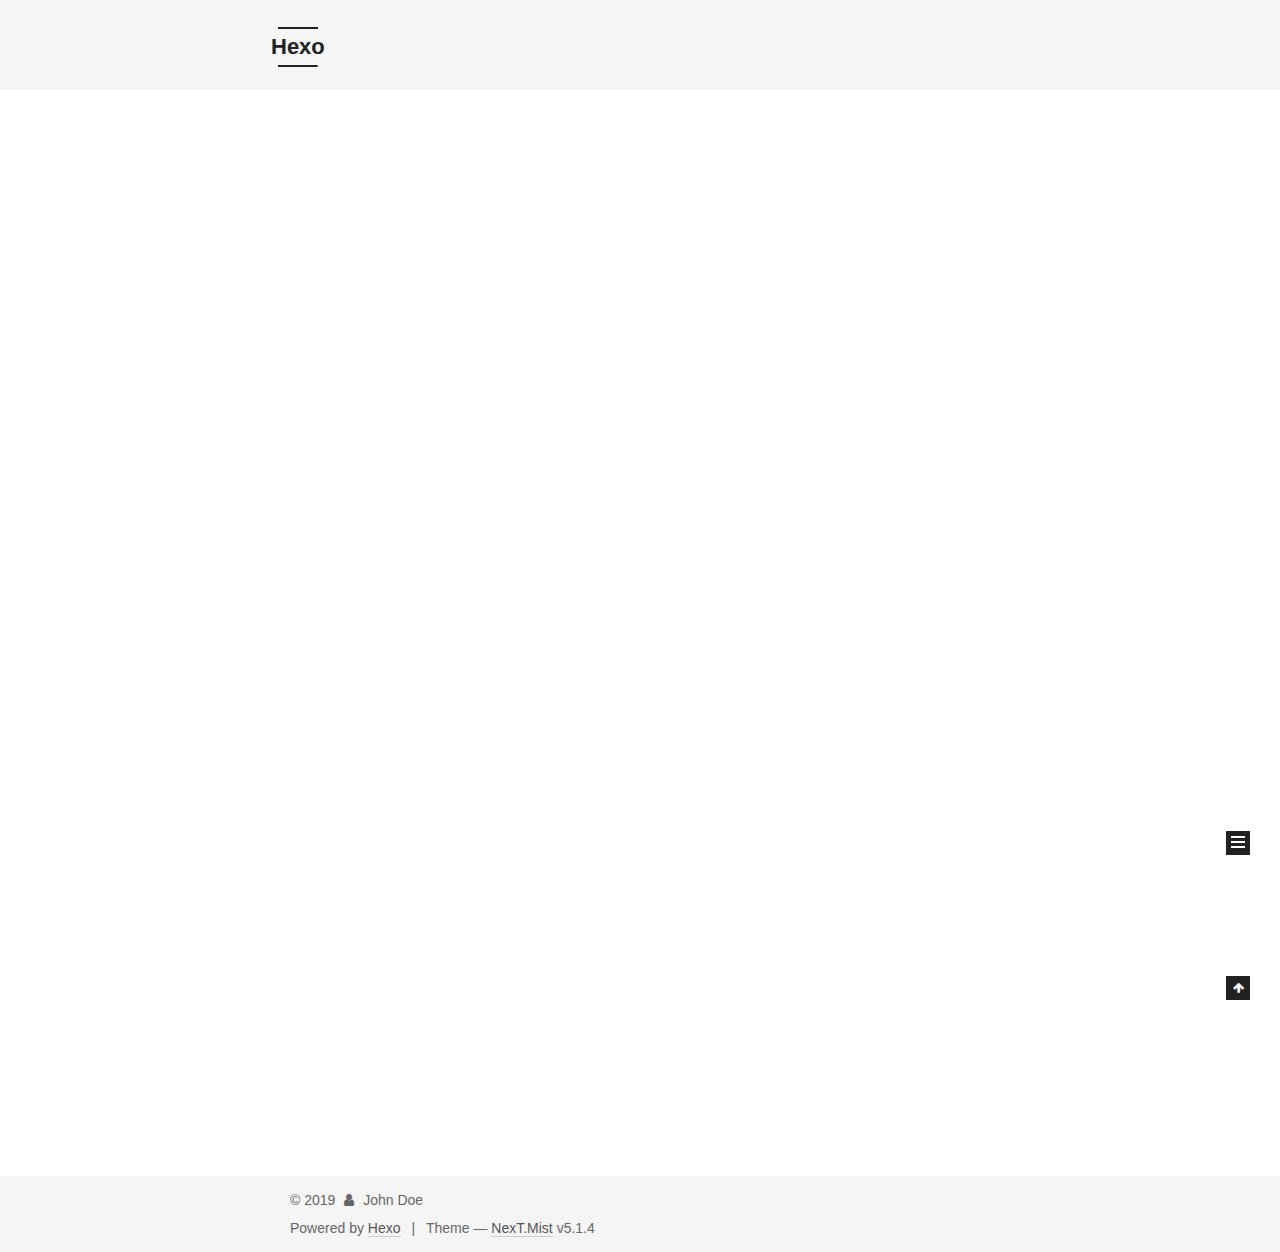
<file: index.html>
<!DOCTYPE html>



  


<html class="theme-next mist use-motion" lang>
<head><meta name="generator" content="Hexo 3.8.0">
  <meta charset="UTF-8">
<meta http-equiv="X-UA-Compatible" content="IE=edge">
<meta name="viewport" content="width=device-width, initial-scale=1, maximum-scale=1">
<meta name="theme-color" content="#222">









<meta http-equiv="Cache-Control" content="no-transform">
<meta http-equiv="Cache-Control" content="no-siteapp">
















  
  
  <link href="/lib/fancybox/source/jquery.fancybox.css?v=2.1.5" rel="stylesheet" type="text/css">







<link href="/lib/font-awesome/css/font-awesome.min.css?v=4.6.2" rel="stylesheet" type="text/css">

<link href="/css/main.css?v=5.1.4" rel="stylesheet" type="text/css">


  <link rel="apple-touch-icon" sizes="180x180" href="/images/apple-touch-icon-next.png?v=5.1.4">


  <link rel="icon" type="image/png" sizes="32x32" href="/images/favicon-32x32-next.png?v=5.1.4">


  <link rel="icon" type="image/png" sizes="16x16" href="/images/favicon-16x16-next.png?v=5.1.4">


  <link rel="mask-icon" href="/images/logo.svg?v=5.1.4" color="#222">





  <meta name="keywords" content="Hexo, NexT">










<meta property="og:type" content="website">
<meta property="og:title" content="Hexo">
<meta property="og:url" content="http://mewow.top/index.html">
<meta property="og:site_name" content="Hexo">
<meta property="og:locale" content="default">
<meta name="twitter:card" content="summary">
<meta name="twitter:title" content="Hexo">



<script type="text/javascript" id="hexo.configurations">
  var NexT = window.NexT || {};
  var CONFIG = {
    root: '/',
    scheme: 'Mist',
    version: '5.1.4',
    sidebar: {"position":"left","display":"post","offset":12,"b2t":false,"scrollpercent":false,"onmobile":false},
    fancybox: true,
    tabs: true,
    motion: {"enable":true,"async":false,"transition":{"post_block":"fadeIn","post_header":"slideDownIn","post_body":"slideDownIn","coll_header":"slideLeftIn","sidebar":"slideUpIn"}},
    duoshuo: {
      userId: '0',
      author: 'Author'
    },
    algolia: {
      applicationID: '',
      apiKey: '',
      indexName: '',
      hits: {"per_page":10},
      labels: {"input_placeholder":"Search for Posts","hits_empty":"We didn't find any results for the search: ${query}","hits_stats":"${hits} results found in ${time} ms"}
    }
  };
</script>



  <link rel="canonical" href="http://mewow.top/">





  <title>Hexo</title>
  








</head>

<body itemscope itemtype="http://schema.org/WebPage" lang="default">

  
  
    
  

  <div class="container sidebar-position-left 
  page-home">
    <div class="headband"></div>

    <header id="header" class="header" itemscope itemtype="http://schema.org/WPHeader">
      <div class="header-inner"><div class="site-brand-wrapper">
  <div class="site-meta ">
    

    <div class="custom-logo-site-title">
      <a href="/" class="brand" rel="start">
        <span class="logo-line-before"><i></i></span>
        <span class="site-title">Hexo</span>
        <span class="logo-line-after"><i></i></span>
      </a>
    </div>
      
        <p class="site-subtitle"></p>
      
  </div>

  <div class="site-nav-toggle">
    <button>
      <span class="btn-bar"></span>
      <span class="btn-bar"></span>
      <span class="btn-bar"></span>
    </button>
  </div>
</div>

<nav class="site-nav">
  

  
    <ul id="menu" class="menu">
      
        
        <li class="menu-item menu-item-home">
          <a href="/" rel="section">
            
              <i class="menu-item-icon fa fa-fw fa-home"></i> <br>
            
            Home
          </a>
        </li>
      
        
        <li class="menu-item menu-item-about">
          <a href="/about/" rel="section">
            
              <i class="menu-item-icon fa fa-fw fa-user"></i> <br>
            
            About
          </a>
        </li>
      
        
        <li class="menu-item menu-item-tags">
          <a href="/tags/" rel="section">
            
              <i class="menu-item-icon fa fa-fw fa-tags"></i> <br>
            
            Tags
          </a>
        </li>
      
        
        <li class="menu-item menu-item-categories">
          <a href="/categories/" rel="section">
            
              <i class="menu-item-icon fa fa-fw fa-th"></i> <br>
            
            Categories
          </a>
        </li>
      
        
        <li class="menu-item menu-item-archives">
          <a href="/archives/" rel="section">
            
              <i class="menu-item-icon fa fa-fw fa-archive"></i> <br>
            
            Archives
          </a>
        </li>
      

      
    </ul>
  

  
</nav>



 </div>
    </header>

    <main id="main" class="main">
      <div class="main-inner">
        <div class="content-wrap">
          <div id="content" class="content">
            
  <section id="posts" class="posts-expand">
    
      

  

  
  
  

  <article class="post post-type-normal" itemscope itemtype="http://schema.org/Article">
  
  
  
  <div class="post-block">
    <link itemprop="mainEntityOfPage" href="http://mewow.top/2019/05/17/hello-world/">

    <span hidden itemprop="author" itemscope itemtype="http://schema.org/Person">
      <meta itemprop="name" content="John Doe">
      <meta itemprop="description" content>
      <meta itemprop="image" content="/images/avatar.gif">
    </span>

    <span hidden itemprop="publisher" itemscope itemtype="http://schema.org/Organization">
      <meta itemprop="name" content="Hexo">
    </span>

    
      <header class="post-header">

        
        
          <h1 class="post-title" itemprop="name headline">
                
                <a class="post-title-link" href="/2019/05/17/hello-world/" itemprop="url">Hello World</a></h1>
        

        <div class="post-meta">
          <span class="post-time">
            
              <span class="post-meta-item-icon">
                <i class="fa fa-calendar-o"></i>
              </span>
              
                <span class="post-meta-item-text">Posted on</span>
              
              <time title="Post created" itemprop="dateCreated datePublished" datetime="2019-05-17T09:29:28+00:00">
                2019-05-17
              </time>
            

            

            
          </span>

          

          
            
          

          
          

          

          

          

        </div>
      </header>
    

    
    
    
    <div class="post-body" itemprop="articleBody">

      
      

      
        
          
            <p>Welcome to <a href="https://hexo.io/" target="_blank" rel="noopener">Hexo</a>! This is your very first post. Check <a href="https://hexo.io/docs/" target="_blank" rel="noopener">documentation</a> for more info. If you get any problems when using Hexo, you can find the answer in <a href="https://hexo.io/docs/troubleshooting.html" target="_blank" rel="noopener">troubleshooting</a> or you can ask me on <a href="https://github.com/hexojs/hexo/issues" target="_blank" rel="noopener">GitHub</a>.</p>
<h2 id="Quick-Start"><a href="#Quick-Start" class="headerlink" title="Quick Start"></a>Quick Start</h2><h3 id="Create-a-new-post"><a href="#Create-a-new-post" class="headerlink" title="Create a new post"></a>Create a new post</h3><figure class="highlight bash"><table><tr><td class="gutter"><pre><span class="line">1</span><br></pre></td><td class="code"><pre><span class="line">$ hexo new <span class="string">"My New Post"</span></span><br></pre></td></tr></table></figure>
<p>More info: <a href="https://hexo.io/docs/writing.html" target="_blank" rel="noopener">Writing</a></p>
<h3 id="Run-server"><a href="#Run-server" class="headerlink" title="Run server"></a>Run server</h3><figure class="highlight bash"><table><tr><td class="gutter"><pre><span class="line">1</span><br></pre></td><td class="code"><pre><span class="line">$ hexo server</span><br></pre></td></tr></table></figure>
<p>More info: <a href="https://hexo.io/docs/server.html" target="_blank" rel="noopener">Server</a></p>
<h3 id="Generate-static-files"><a href="#Generate-static-files" class="headerlink" title="Generate static files"></a>Generate static files</h3><figure class="highlight bash"><table><tr><td class="gutter"><pre><span class="line">1</span><br></pre></td><td class="code"><pre><span class="line">$ hexo generate</span><br></pre></td></tr></table></figure>
<p>More info: <a href="https://hexo.io/docs/generating.html" target="_blank" rel="noopener">Generating</a></p>
<h3 id="Deploy-to-remote-sites"><a href="#Deploy-to-remote-sites" class="headerlink" title="Deploy to remote sites"></a>Deploy to remote sites</h3><figure class="highlight bash"><table><tr><td class="gutter"><pre><span class="line">1</span><br></pre></td><td class="code"><pre><span class="line">$ hexo deploy</span><br></pre></td></tr></table></figure>
<p>More info: <a href="https://hexo.io/docs/deployment.html" target="_blank" rel="noopener">Deployment</a></p>

          
        
      
    </div>
    
    
    

    

    

    

    <footer class="post-footer">
      

      

      

      
      
        <div class="post-eof"></div>
      
    </footer>
  </div>
  
  
  
  </article>


    
  </section>

  


          </div>
          


          

        </div>
        
          
  
  <div class="sidebar-toggle">
    <div class="sidebar-toggle-line-wrap">
      <span class="sidebar-toggle-line sidebar-toggle-line-first"></span>
      <span class="sidebar-toggle-line sidebar-toggle-line-middle"></span>
      <span class="sidebar-toggle-line sidebar-toggle-line-last"></span>
    </div>
  </div>

  <aside id="sidebar" class="sidebar">
    
    <div class="sidebar-inner">

      

      

      <section class="site-overview-wrap sidebar-panel sidebar-panel-active">
        <div class="site-overview">
          <div class="site-author motion-element" itemprop="author" itemscope itemtype="http://schema.org/Person">
            
              <p class="site-author-name" itemprop="name">John Doe</p>
              <p class="site-description motion-element" itemprop="description"></p>
          </div>

          <nav class="site-state motion-element">

            
              <div class="site-state-item site-state-posts">
              
                <a href="/archives/">
              
                  <span class="site-state-item-count">1</span>
                  <span class="site-state-item-name">posts</span>
                </a>
              </div>
            

            

            

          </nav>

          

          

          
          

          
          

          

        </div>
      </section>

      

      

    </div>
  </aside>


        
      </div>
    </main>

    <footer id="footer" class="footer">
      <div class="footer-inner">
        <div class="copyright">&copy; <span itemprop="copyrightYear">2019</span>
  <span class="with-love">
    <i class="fa fa-user"></i>
  </span>
  <span class="author" itemprop="copyrightHolder">John Doe</span>

  
</div>


  <div class="powered-by">Powered by <a class="theme-link" target="_blank" href="https://hexo.io">Hexo</a></div>



  <span class="post-meta-divider">|</span>



  <div class="theme-info">Theme &mdash; <a class="theme-link" target="_blank" href="https://github.com/iissnan/hexo-theme-next">NexT.Mist</a> v5.1.4</div>




        







        
      </div>
    </footer>

    
      <div class="back-to-top">
        <i class="fa fa-arrow-up"></i>
        
      </div>
    

    

  </div>

  

<script type="text/javascript">
  if (Object.prototype.toString.call(window.Promise) !== '[object Function]') {
    window.Promise = null;
  }
</script>









  












  
  
    <script type="text/javascript" src="/lib/jquery/index.js?v=2.1.3"></script>
  

  
  
    <script type="text/javascript" src="/lib/fastclick/lib/fastclick.min.js?v=1.0.6"></script>
  

  
  
    <script type="text/javascript" src="/lib/jquery_lazyload/jquery.lazyload.js?v=1.9.7"></script>
  

  
  
    <script type="text/javascript" src="/lib/velocity/velocity.min.js?v=1.2.1"></script>
  

  
  
    <script type="text/javascript" src="/lib/velocity/velocity.ui.min.js?v=1.2.1"></script>
  

  
  
    <script type="text/javascript" src="/lib/fancybox/source/jquery.fancybox.pack.js?v=2.1.5"></script>
  


  


  <script type="text/javascript" src="/js/src/utils.js?v=5.1.4"></script>

  <script type="text/javascript" src="/js/src/motion.js?v=5.1.4"></script>



  
  

  

  


  <script type="text/javascript" src="/js/src/bootstrap.js?v=5.1.4"></script>



  


  




	





  





  












  





  

  

  

  
  

  

  

  

</body>
</html>
</file>
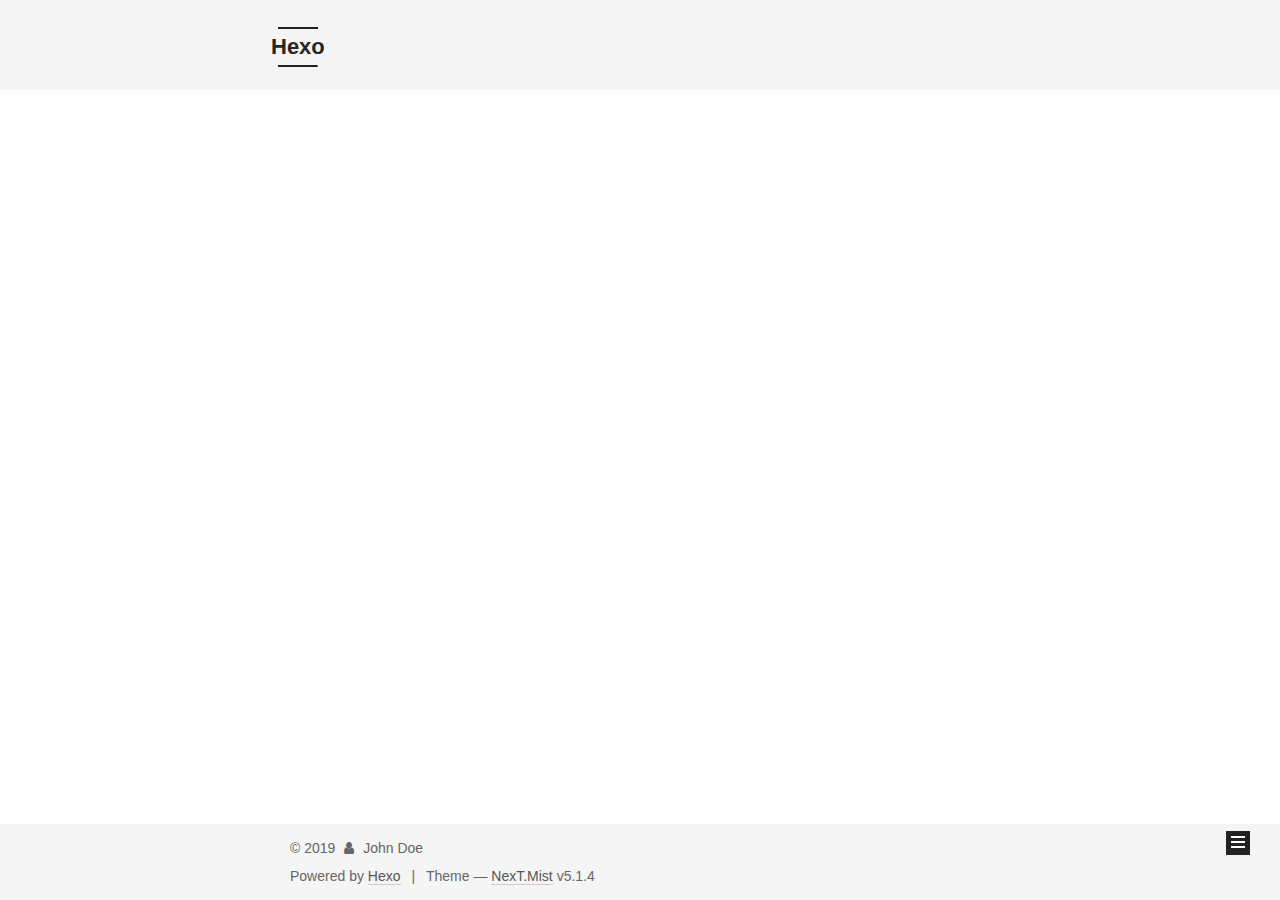
<file: archives/index.html>
<!DOCTYPE html>



  


<html class="theme-next mist use-motion" lang>
<head><meta name="generator" content="Hexo 3.8.0">
  <meta charset="UTF-8">
<meta http-equiv="X-UA-Compatible" content="IE=edge">
<meta name="viewport" content="width=device-width, initial-scale=1, maximum-scale=1">
<meta name="theme-color" content="#222">









<meta http-equiv="Cache-Control" content="no-transform">
<meta http-equiv="Cache-Control" content="no-siteapp">
















  
  
  <link href="/lib/fancybox/source/jquery.fancybox.css?v=2.1.5" rel="stylesheet" type="text/css">







<link href="/lib/font-awesome/css/font-awesome.min.css?v=4.6.2" rel="stylesheet" type="text/css">

<link href="/css/main.css?v=5.1.4" rel="stylesheet" type="text/css">


  <link rel="apple-touch-icon" sizes="180x180" href="/images/apple-touch-icon-next.png?v=5.1.4">


  <link rel="icon" type="image/png" sizes="32x32" href="/images/favicon-32x32-next.png?v=5.1.4">


  <link rel="icon" type="image/png" sizes="16x16" href="/images/favicon-16x16-next.png?v=5.1.4">


  <link rel="mask-icon" href="/images/logo.svg?v=5.1.4" color="#222">





  <meta name="keywords" content="Hexo, NexT">










<meta property="og:type" content="website">
<meta property="og:title" content="Hexo">
<meta property="og:url" content="http://mewow.top/archives/index.html">
<meta property="og:site_name" content="Hexo">
<meta property="og:locale" content="default">
<meta name="twitter:card" content="summary">
<meta name="twitter:title" content="Hexo">



<script type="text/javascript" id="hexo.configurations">
  var NexT = window.NexT || {};
  var CONFIG = {
    root: '/',
    scheme: 'Mist',
    version: '5.1.4',
    sidebar: {"position":"left","display":"post","offset":12,"b2t":false,"scrollpercent":false,"onmobile":false},
    fancybox: true,
    tabs: true,
    motion: {"enable":true,"async":false,"transition":{"post_block":"fadeIn","post_header":"slideDownIn","post_body":"slideDownIn","coll_header":"slideLeftIn","sidebar":"slideUpIn"}},
    duoshuo: {
      userId: '0',
      author: 'Author'
    },
    algolia: {
      applicationID: '',
      apiKey: '',
      indexName: '',
      hits: {"per_page":10},
      labels: {"input_placeholder":"Search for Posts","hits_empty":"We didn't find any results for the search: ${query}","hits_stats":"${hits} results found in ${time} ms"}
    }
  };
</script>



  <link rel="canonical" href="http://mewow.top/archives/">





  <title>Archive | Hexo</title>
  








</head>

<body itemscope itemtype="http://schema.org/WebPage" lang="default">

  
  
    
  

  <div class="container sidebar-position-left page-archive">
    <div class="headband"></div>

    <header id="header" class="header" itemscope itemtype="http://schema.org/WPHeader">
      <div class="header-inner"><div class="site-brand-wrapper">
  <div class="site-meta ">
    

    <div class="custom-logo-site-title">
      <a href="/" class="brand" rel="start">
        <span class="logo-line-before"><i></i></span>
        <span class="site-title">Hexo</span>
        <span class="logo-line-after"><i></i></span>
      </a>
    </div>
      
        <p class="site-subtitle"></p>
      
  </div>

  <div class="site-nav-toggle">
    <button>
      <span class="btn-bar"></span>
      <span class="btn-bar"></span>
      <span class="btn-bar"></span>
    </button>
  </div>
</div>

<nav class="site-nav">
  

  
    <ul id="menu" class="menu">
      
        
        <li class="menu-item menu-item-home">
          <a href="/" rel="section">
            
              <i class="menu-item-icon fa fa-fw fa-home"></i> <br>
            
            Home
          </a>
        </li>
      
        
        <li class="menu-item menu-item-about">
          <a href="/about/" rel="section">
            
              <i class="menu-item-icon fa fa-fw fa-user"></i> <br>
            
            About
          </a>
        </li>
      
        
        <li class="menu-item menu-item-tags">
          <a href="/tags/" rel="section">
            
              <i class="menu-item-icon fa fa-fw fa-tags"></i> <br>
            
            Tags
          </a>
        </li>
      
        
        <li class="menu-item menu-item-categories">
          <a href="/categories/" rel="section">
            
              <i class="menu-item-icon fa fa-fw fa-th"></i> <br>
            
            Categories
          </a>
        </li>
      
        
        <li class="menu-item menu-item-archives">
          <a href="/archives/" rel="section">
            
              <i class="menu-item-icon fa fa-fw fa-archive"></i> <br>
            
            Archives
          </a>
        </li>
      

      
    </ul>
  

  
</nav>



 </div>
    </header>

    <main id="main" class="main">
      <div class="main-inner">
        <div class="content-wrap">
          <div id="content" class="content">
            

  
  
  
  <div class="post-block archive">
    <div id="posts" class="posts-collapse">
      <span class="archive-move-on"></span>

      <span class="archive-page-counter">
        
        
        
          
        
        Um..! 1 post. Keep on posting.
      </span>

      

        
        
        

        
          
          <div class="collection-title">
            <h1 class="archive-year" id="archive-year-2019">2019</h1>
          </div>
        
        

        

  <article class="post post-type-normal" itemscope itemtype="http://schema.org/Article">
    <header class="post-header">

      <h2 class="post-title">
        
            <a class="post-title-link" href="/2019/05/17/hello-world/" itemprop="url">
              
                <span itemprop="name">Hello World</span>
              
            </a>
        
      </h2>

      <div class="post-meta">
        <time class="post-time" itemprop="dateCreated" datetime="2019-05-17T09:29:28+00:00" content="2019-05-17">
          05-17
        </time>
      </div>

    </header>
  </article>



      

    </div>
  </div>
  
  
  

  



          </div>
          


          

        </div>
        
          
  
  <div class="sidebar-toggle">
    <div class="sidebar-toggle-line-wrap">
      <span class="sidebar-toggle-line sidebar-toggle-line-first"></span>
      <span class="sidebar-toggle-line sidebar-toggle-line-middle"></span>
      <span class="sidebar-toggle-line sidebar-toggle-line-last"></span>
    </div>
  </div>

  <aside id="sidebar" class="sidebar">
    
    <div class="sidebar-inner">

      

      

      <section class="site-overview-wrap sidebar-panel sidebar-panel-active">
        <div class="site-overview">
          <div class="site-author motion-element" itemprop="author" itemscope itemtype="http://schema.org/Person">
            
              <p class="site-author-name" itemprop="name">John Doe</p>
              <p class="site-description motion-element" itemprop="description"></p>
          </div>

          <nav class="site-state motion-element">

            
              <div class="site-state-item site-state-posts">
              
                <a href="/archives/">
              
                  <span class="site-state-item-count">1</span>
                  <span class="site-state-item-name">posts</span>
                </a>
              </div>
            

            

            

          </nav>

          

          

          
          

          
          

          

        </div>
      </section>

      

      

    </div>
  </aside>


        
      </div>
    </main>

    <footer id="footer" class="footer">
      <div class="footer-inner">
        <div class="copyright">&copy; <span itemprop="copyrightYear">2019</span>
  <span class="with-love">
    <i class="fa fa-user"></i>
  </span>
  <span class="author" itemprop="copyrightHolder">John Doe</span>

  
</div>


  <div class="powered-by">Powered by <a class="theme-link" target="_blank" href="https://hexo.io">Hexo</a></div>



  <span class="post-meta-divider">|</span>



  <div class="theme-info">Theme &mdash; <a class="theme-link" target="_blank" href="https://github.com/iissnan/hexo-theme-next">NexT.Mist</a> v5.1.4</div>




        







        
      </div>
    </footer>

    
      <div class="back-to-top">
        <i class="fa fa-arrow-up"></i>
        
      </div>
    

    

  </div>

  

<script type="text/javascript">
  if (Object.prototype.toString.call(window.Promise) !== '[object Function]') {
    window.Promise = null;
  }
</script>









  












  
  
    <script type="text/javascript" src="/lib/jquery/index.js?v=2.1.3"></script>
  

  
  
    <script type="text/javascript" src="/lib/fastclick/lib/fastclick.min.js?v=1.0.6"></script>
  

  
  
    <script type="text/javascript" src="/lib/jquery_lazyload/jquery.lazyload.js?v=1.9.7"></script>
  

  
  
    <script type="text/javascript" src="/lib/velocity/velocity.min.js?v=1.2.1"></script>
  

  
  
    <script type="text/javascript" src="/lib/velocity/velocity.ui.min.js?v=1.2.1"></script>
  

  
  
    <script type="text/javascript" src="/lib/fancybox/source/jquery.fancybox.pack.js?v=2.1.5"></script>
  


  


  <script type="text/javascript" src="/js/src/utils.js?v=5.1.4"></script>

  <script type="text/javascript" src="/js/src/motion.js?v=5.1.4"></script>



  
  

  

  


  <script type="text/javascript" src="/js/src/bootstrap.js?v=5.1.4"></script>



  


  




	





  





  












  





  

  

  

  
  

  

  

  

</body>
</html>
</file>
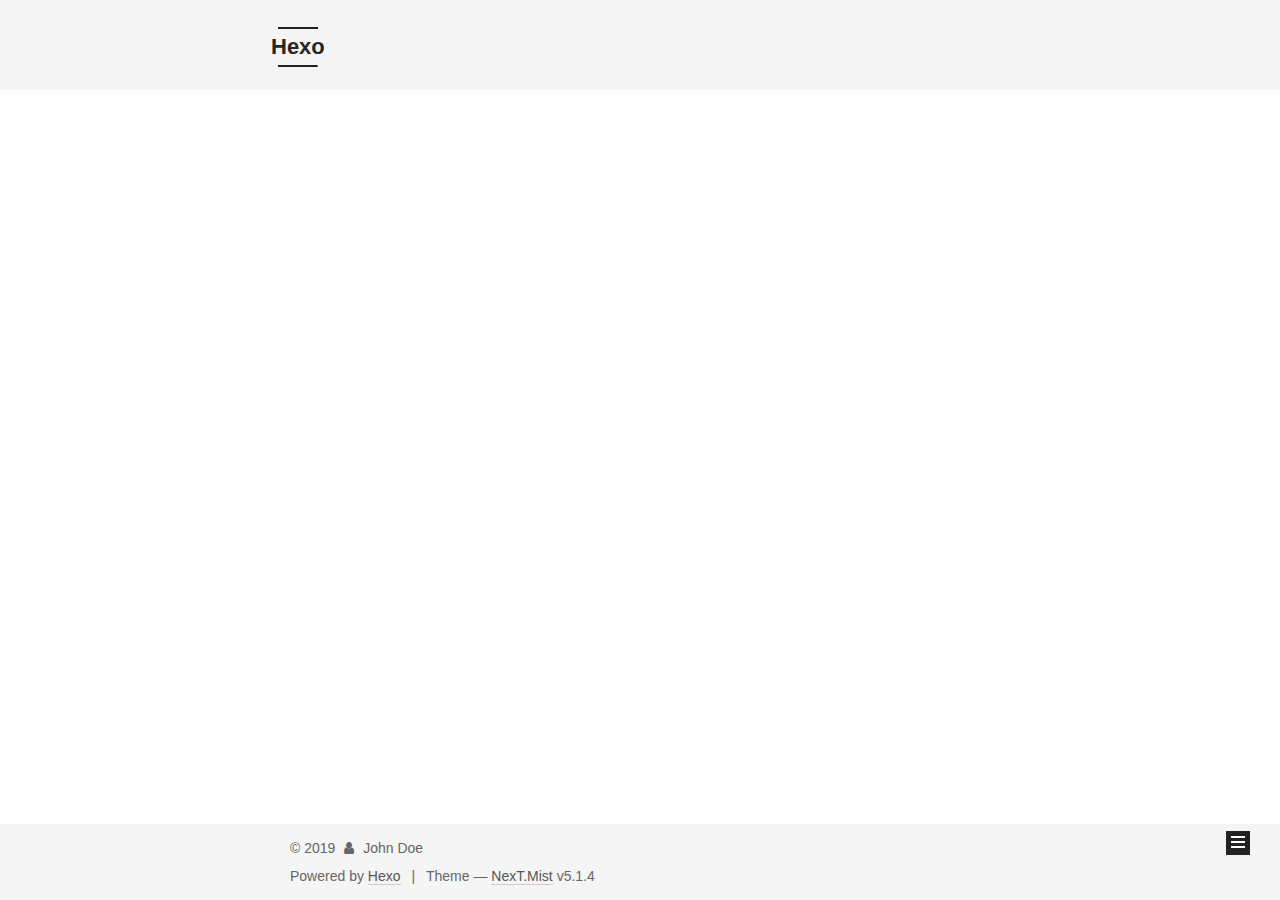
<file: archives/2019/index.html>
<!DOCTYPE html>



  


<html class="theme-next mist use-motion" lang>
<head><meta name="generator" content="Hexo 3.8.0">
  <meta charset="UTF-8">
<meta http-equiv="X-UA-Compatible" content="IE=edge">
<meta name="viewport" content="width=device-width, initial-scale=1, maximum-scale=1">
<meta name="theme-color" content="#222">









<meta http-equiv="Cache-Control" content="no-transform">
<meta http-equiv="Cache-Control" content="no-siteapp">
















  
  
  <link href="/lib/fancybox/source/jquery.fancybox.css?v=2.1.5" rel="stylesheet" type="text/css">







<link href="/lib/font-awesome/css/font-awesome.min.css?v=4.6.2" rel="stylesheet" type="text/css">

<link href="/css/main.css?v=5.1.4" rel="stylesheet" type="text/css">


  <link rel="apple-touch-icon" sizes="180x180" href="/images/apple-touch-icon-next.png?v=5.1.4">


  <link rel="icon" type="image/png" sizes="32x32" href="/images/favicon-32x32-next.png?v=5.1.4">


  <link rel="icon" type="image/png" sizes="16x16" href="/images/favicon-16x16-next.png?v=5.1.4">


  <link rel="mask-icon" href="/images/logo.svg?v=5.1.4" color="#222">





  <meta name="keywords" content="Hexo, NexT">










<meta property="og:type" content="website">
<meta property="og:title" content="Hexo">
<meta property="og:url" content="http://mewow.top/archives/2019/index.html">
<meta property="og:site_name" content="Hexo">
<meta property="og:locale" content="default">
<meta name="twitter:card" content="summary">
<meta name="twitter:title" content="Hexo">



<script type="text/javascript" id="hexo.configurations">
  var NexT = window.NexT || {};
  var CONFIG = {
    root: '/',
    scheme: 'Mist',
    version: '5.1.4',
    sidebar: {"position":"left","display":"post","offset":12,"b2t":false,"scrollpercent":false,"onmobile":false},
    fancybox: true,
    tabs: true,
    motion: {"enable":true,"async":false,"transition":{"post_block":"fadeIn","post_header":"slideDownIn","post_body":"slideDownIn","coll_header":"slideLeftIn","sidebar":"slideUpIn"}},
    duoshuo: {
      userId: '0',
      author: 'Author'
    },
    algolia: {
      applicationID: '',
      apiKey: '',
      indexName: '',
      hits: {"per_page":10},
      labels: {"input_placeholder":"Search for Posts","hits_empty":"We didn't find any results for the search: ${query}","hits_stats":"${hits} results found in ${time} ms"}
    }
  };
</script>



  <link rel="canonical" href="http://mewow.top/archives/2019/">





  <title>Archive | Hexo</title>
  








</head>

<body itemscope itemtype="http://schema.org/WebPage" lang="default">

  
  
    
  

  <div class="container sidebar-position-left page-archive">
    <div class="headband"></div>

    <header id="header" class="header" itemscope itemtype="http://schema.org/WPHeader">
      <div class="header-inner"><div class="site-brand-wrapper">
  <div class="site-meta ">
    

    <div class="custom-logo-site-title">
      <a href="/" class="brand" rel="start">
        <span class="logo-line-before"><i></i></span>
        <span class="site-title">Hexo</span>
        <span class="logo-line-after"><i></i></span>
      </a>
    </div>
      
        <p class="site-subtitle"></p>
      
  </div>

  <div class="site-nav-toggle">
    <button>
      <span class="btn-bar"></span>
      <span class="btn-bar"></span>
      <span class="btn-bar"></span>
    </button>
  </div>
</div>

<nav class="site-nav">
  

  
    <ul id="menu" class="menu">
      
        
        <li class="menu-item menu-item-home">
          <a href="/" rel="section">
            
              <i class="menu-item-icon fa fa-fw fa-home"></i> <br>
            
            Home
          </a>
        </li>
      
        
        <li class="menu-item menu-item-about">
          <a href="/about/" rel="section">
            
              <i class="menu-item-icon fa fa-fw fa-user"></i> <br>
            
            About
          </a>
        </li>
      
        
        <li class="menu-item menu-item-tags">
          <a href="/tags/" rel="section">
            
              <i class="menu-item-icon fa fa-fw fa-tags"></i> <br>
            
            Tags
          </a>
        </li>
      
        
        <li class="menu-item menu-item-categories">
          <a href="/categories/" rel="section">
            
              <i class="menu-item-icon fa fa-fw fa-th"></i> <br>
            
            Categories
          </a>
        </li>
      
        
        <li class="menu-item menu-item-archives">
          <a href="/archives/" rel="section">
            
              <i class="menu-item-icon fa fa-fw fa-archive"></i> <br>
            
            Archives
          </a>
        </li>
      

      
    </ul>
  

  
</nav>



 </div>
    </header>

    <main id="main" class="main">
      <div class="main-inner">
        <div class="content-wrap">
          <div id="content" class="content">
            

  
  
  
  <div class="post-block archive">
    <div id="posts" class="posts-collapse">
      <span class="archive-move-on"></span>

      <span class="archive-page-counter">
        
        
        
          
        
        Um..! 1 post. Keep on posting.
      </span>

      

        
        
        

        
          
          <div class="collection-title">
            <h1 class="archive-year" id="archive-year-2019">2019</h1>
          </div>
        
        

        

  <article class="post post-type-normal" itemscope itemtype="http://schema.org/Article">
    <header class="post-header">

      <h2 class="post-title">
        
            <a class="post-title-link" href="/2019/05/17/hello-world/" itemprop="url">
              
                <span itemprop="name">Hello World</span>
              
            </a>
        
      </h2>

      <div class="post-meta">
        <time class="post-time" itemprop="dateCreated" datetime="2019-05-17T09:29:28+00:00" content="2019-05-17">
          05-17
        </time>
      </div>

    </header>
  </article>



      

    </div>
  </div>
  
  
  

  



          </div>
          


          

        </div>
        
          
  
  <div class="sidebar-toggle">
    <div class="sidebar-toggle-line-wrap">
      <span class="sidebar-toggle-line sidebar-toggle-line-first"></span>
      <span class="sidebar-toggle-line sidebar-toggle-line-middle"></span>
      <span class="sidebar-toggle-line sidebar-toggle-line-last"></span>
    </div>
  </div>

  <aside id="sidebar" class="sidebar">
    
    <div class="sidebar-inner">

      

      

      <section class="site-overview-wrap sidebar-panel sidebar-panel-active">
        <div class="site-overview">
          <div class="site-author motion-element" itemprop="author" itemscope itemtype="http://schema.org/Person">
            
              <p class="site-author-name" itemprop="name">John Doe</p>
              <p class="site-description motion-element" itemprop="description"></p>
          </div>

          <nav class="site-state motion-element">

            
              <div class="site-state-item site-state-posts">
              
                <a href="/archives/">
              
                  <span class="site-state-item-count">1</span>
                  <span class="site-state-item-name">posts</span>
                </a>
              </div>
            

            

            

          </nav>

          

          

          
          

          
          

          

        </div>
      </section>

      

      

    </div>
  </aside>


        
      </div>
    </main>

    <footer id="footer" class="footer">
      <div class="footer-inner">
        <div class="copyright">&copy; <span itemprop="copyrightYear">2019</span>
  <span class="with-love">
    <i class="fa fa-user"></i>
  </span>
  <span class="author" itemprop="copyrightHolder">John Doe</span>

  
</div>


  <div class="powered-by">Powered by <a class="theme-link" target="_blank" href="https://hexo.io">Hexo</a></div>



  <span class="post-meta-divider">|</span>



  <div class="theme-info">Theme &mdash; <a class="theme-link" target="_blank" href="https://github.com/iissnan/hexo-theme-next">NexT.Mist</a> v5.1.4</div>




        







        
      </div>
    </footer>

    
      <div class="back-to-top">
        <i class="fa fa-arrow-up"></i>
        
      </div>
    

    

  </div>

  

<script type="text/javascript">
  if (Object.prototype.toString.call(window.Promise) !== '[object Function]') {
    window.Promise = null;
  }
</script>









  












  
  
    <script type="text/javascript" src="/lib/jquery/index.js?v=2.1.3"></script>
  

  
  
    <script type="text/javascript" src="/lib/fastclick/lib/fastclick.min.js?v=1.0.6"></script>
  

  
  
    <script type="text/javascript" src="/lib/jquery_lazyload/jquery.lazyload.js?v=1.9.7"></script>
  

  
  
    <script type="text/javascript" src="/lib/velocity/velocity.min.js?v=1.2.1"></script>
  

  
  
    <script type="text/javascript" src="/lib/velocity/velocity.ui.min.js?v=1.2.1"></script>
  

  
  
    <script type="text/javascript" src="/lib/fancybox/source/jquery.fancybox.pack.js?v=2.1.5"></script>
  


  


  <script type="text/javascript" src="/js/src/utils.js?v=5.1.4"></script>

  <script type="text/javascript" src="/js/src/motion.js?v=5.1.4"></script>



  
  

  

  


  <script type="text/javascript" src="/js/src/bootstrap.js?v=5.1.4"></script>



  


  




	





  





  












  





  

  

  

  
  

  

  

  

</body>
</html>
</file>
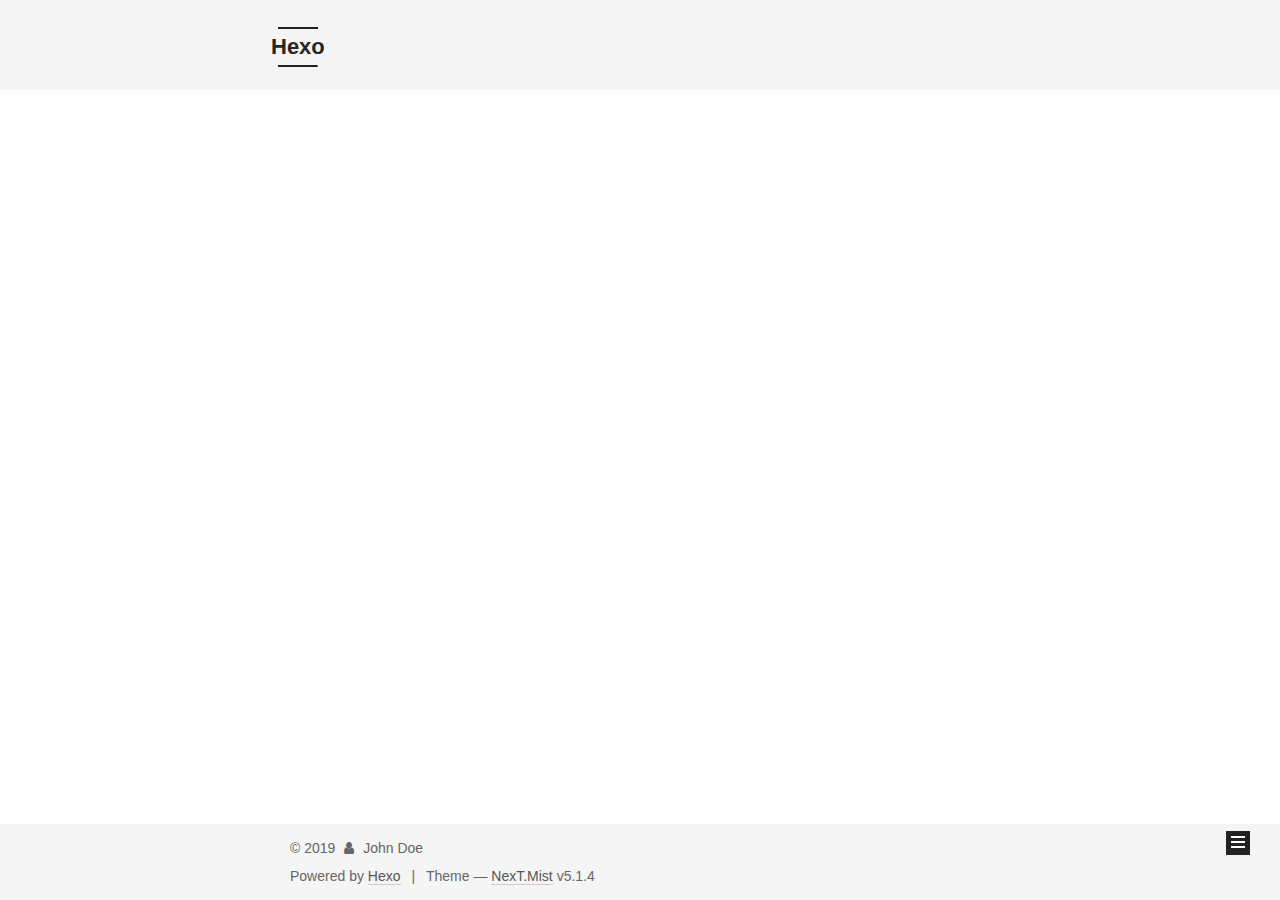
<file: archives/2019/05/index.html>
<!DOCTYPE html>



  


<html class="theme-next mist use-motion" lang>
<head><meta name="generator" content="Hexo 3.8.0">
  <meta charset="UTF-8">
<meta http-equiv="X-UA-Compatible" content="IE=edge">
<meta name="viewport" content="width=device-width, initial-scale=1, maximum-scale=1">
<meta name="theme-color" content="#222">









<meta http-equiv="Cache-Control" content="no-transform">
<meta http-equiv="Cache-Control" content="no-siteapp">
















  
  
  <link href="/lib/fancybox/source/jquery.fancybox.css?v=2.1.5" rel="stylesheet" type="text/css">







<link href="/lib/font-awesome/css/font-awesome.min.css?v=4.6.2" rel="stylesheet" type="text/css">

<link href="/css/main.css?v=5.1.4" rel="stylesheet" type="text/css">


  <link rel="apple-touch-icon" sizes="180x180" href="/images/apple-touch-icon-next.png?v=5.1.4">


  <link rel="icon" type="image/png" sizes="32x32" href="/images/favicon-32x32-next.png?v=5.1.4">


  <link rel="icon" type="image/png" sizes="16x16" href="/images/favicon-16x16-next.png?v=5.1.4">


  <link rel="mask-icon" href="/images/logo.svg?v=5.1.4" color="#222">





  <meta name="keywords" content="Hexo, NexT">










<meta property="og:type" content="website">
<meta property="og:title" content="Hexo">
<meta property="og:url" content="http://mewow.top/archives/2019/05/index.html">
<meta property="og:site_name" content="Hexo">
<meta property="og:locale" content="default">
<meta name="twitter:card" content="summary">
<meta name="twitter:title" content="Hexo">



<script type="text/javascript" id="hexo.configurations">
  var NexT = window.NexT || {};
  var CONFIG = {
    root: '/',
    scheme: 'Mist',
    version: '5.1.4',
    sidebar: {"position":"left","display":"post","offset":12,"b2t":false,"scrollpercent":false,"onmobile":false},
    fancybox: true,
    tabs: true,
    motion: {"enable":true,"async":false,"transition":{"post_block":"fadeIn","post_header":"slideDownIn","post_body":"slideDownIn","coll_header":"slideLeftIn","sidebar":"slideUpIn"}},
    duoshuo: {
      userId: '0',
      author: 'Author'
    },
    algolia: {
      applicationID: '',
      apiKey: '',
      indexName: '',
      hits: {"per_page":10},
      labels: {"input_placeholder":"Search for Posts","hits_empty":"We didn't find any results for the search: ${query}","hits_stats":"${hits} results found in ${time} ms"}
    }
  };
</script>



  <link rel="canonical" href="http://mewow.top/archives/2019/05/">





  <title>Archive | Hexo</title>
  








</head>

<body itemscope itemtype="http://schema.org/WebPage" lang="default">

  
  
    
  

  <div class="container sidebar-position-left page-archive">
    <div class="headband"></div>

    <header id="header" class="header" itemscope itemtype="http://schema.org/WPHeader">
      <div class="header-inner"><div class="site-brand-wrapper">
  <div class="site-meta ">
    

    <div class="custom-logo-site-title">
      <a href="/" class="brand" rel="start">
        <span class="logo-line-before"><i></i></span>
        <span class="site-title">Hexo</span>
        <span class="logo-line-after"><i></i></span>
      </a>
    </div>
      
        <p class="site-subtitle"></p>
      
  </div>

  <div class="site-nav-toggle">
    <button>
      <span class="btn-bar"></span>
      <span class="btn-bar"></span>
      <span class="btn-bar"></span>
    </button>
  </div>
</div>

<nav class="site-nav">
  

  
    <ul id="menu" class="menu">
      
        
        <li class="menu-item menu-item-home">
          <a href="/" rel="section">
            
              <i class="menu-item-icon fa fa-fw fa-home"></i> <br>
            
            Home
          </a>
        </li>
      
        
        <li class="menu-item menu-item-about">
          <a href="/about/" rel="section">
            
              <i class="menu-item-icon fa fa-fw fa-user"></i> <br>
            
            About
          </a>
        </li>
      
        
        <li class="menu-item menu-item-tags">
          <a href="/tags/" rel="section">
            
              <i class="menu-item-icon fa fa-fw fa-tags"></i> <br>
            
            Tags
          </a>
        </li>
      
        
        <li class="menu-item menu-item-categories">
          <a href="/categories/" rel="section">
            
              <i class="menu-item-icon fa fa-fw fa-th"></i> <br>
            
            Categories
          </a>
        </li>
      
        
        <li class="menu-item menu-item-archives">
          <a href="/archives/" rel="section">
            
              <i class="menu-item-icon fa fa-fw fa-archive"></i> <br>
            
            Archives
          </a>
        </li>
      

      
    </ul>
  

  
</nav>



 </div>
    </header>

    <main id="main" class="main">
      <div class="main-inner">
        <div class="content-wrap">
          <div id="content" class="content">
            

  
  
  
  <div class="post-block archive">
    <div id="posts" class="posts-collapse">
      <span class="archive-move-on"></span>

      <span class="archive-page-counter">
        
        
        
          
        
        Um..! 1 post. Keep on posting.
      </span>

      

        
        
        

        
          
          <div class="collection-title">
            <h1 class="archive-year" id="archive-year-2019">2019</h1>
          </div>
        
        

        

  <article class="post post-type-normal" itemscope itemtype="http://schema.org/Article">
    <header class="post-header">

      <h2 class="post-title">
        
            <a class="post-title-link" href="/2019/05/17/hello-world/" itemprop="url">
              
                <span itemprop="name">Hello World</span>
              
            </a>
        
      </h2>

      <div class="post-meta">
        <time class="post-time" itemprop="dateCreated" datetime="2019-05-17T09:29:28+00:00" content="2019-05-17">
          05-17
        </time>
      </div>

    </header>
  </article>



      

    </div>
  </div>
  
  
  

  



          </div>
          


          

        </div>
        
          
  
  <div class="sidebar-toggle">
    <div class="sidebar-toggle-line-wrap">
      <span class="sidebar-toggle-line sidebar-toggle-line-first"></span>
      <span class="sidebar-toggle-line sidebar-toggle-line-middle"></span>
      <span class="sidebar-toggle-line sidebar-toggle-line-last"></span>
    </div>
  </div>

  <aside id="sidebar" class="sidebar">
    
    <div class="sidebar-inner">

      

      

      <section class="site-overview-wrap sidebar-panel sidebar-panel-active">
        <div class="site-overview">
          <div class="site-author motion-element" itemprop="author" itemscope itemtype="http://schema.org/Person">
            
              <p class="site-author-name" itemprop="name">John Doe</p>
              <p class="site-description motion-element" itemprop="description"></p>
          </div>

          <nav class="site-state motion-element">

            
              <div class="site-state-item site-state-posts">
              
                <a href="/archives/">
              
                  <span class="site-state-item-count">1</span>
                  <span class="site-state-item-name">posts</span>
                </a>
              </div>
            

            

            

          </nav>

          

          

          
          

          
          

          

        </div>
      </section>

      

      

    </div>
  </aside>


        
      </div>
    </main>

    <footer id="footer" class="footer">
      <div class="footer-inner">
        <div class="copyright">&copy; <span itemprop="copyrightYear">2019</span>
  <span class="with-love">
    <i class="fa fa-user"></i>
  </span>
  <span class="author" itemprop="copyrightHolder">John Doe</span>

  
</div>


  <div class="powered-by">Powered by <a class="theme-link" target="_blank" href="https://hexo.io">Hexo</a></div>



  <span class="post-meta-divider">|</span>



  <div class="theme-info">Theme &mdash; <a class="theme-link" target="_blank" href="https://github.com/iissnan/hexo-theme-next">NexT.Mist</a> v5.1.4</div>




        







        
      </div>
    </footer>

    
      <div class="back-to-top">
        <i class="fa fa-arrow-up"></i>
        
      </div>
    

    

  </div>

  

<script type="text/javascript">
  if (Object.prototype.toString.call(window.Promise) !== '[object Function]') {
    window.Promise = null;
  }
</script>









  












  
  
    <script type="text/javascript" src="/lib/jquery/index.js?v=2.1.3"></script>
  

  
  
    <script type="text/javascript" src="/lib/fastclick/lib/fastclick.min.js?v=1.0.6"></script>
  

  
  
    <script type="text/javascript" src="/lib/jquery_lazyload/jquery.lazyload.js?v=1.9.7"></script>
  

  
  
    <script type="text/javascript" src="/lib/velocity/velocity.min.js?v=1.2.1"></script>
  

  
  
    <script type="text/javascript" src="/lib/velocity/velocity.ui.min.js?v=1.2.1"></script>
  

  
  
    <script type="text/javascript" src="/lib/fancybox/source/jquery.fancybox.pack.js?v=2.1.5"></script>
  


  


  <script type="text/javascript" src="/js/src/utils.js?v=5.1.4"></script>

  <script type="text/javascript" src="/js/src/motion.js?v=5.1.4"></script>



  
  

  

  


  <script type="text/javascript" src="/js/src/bootstrap.js?v=5.1.4"></script>



  


  




	





  





  












  





  

  

  

  
  

  

  

  

</body>
</html>
</file>
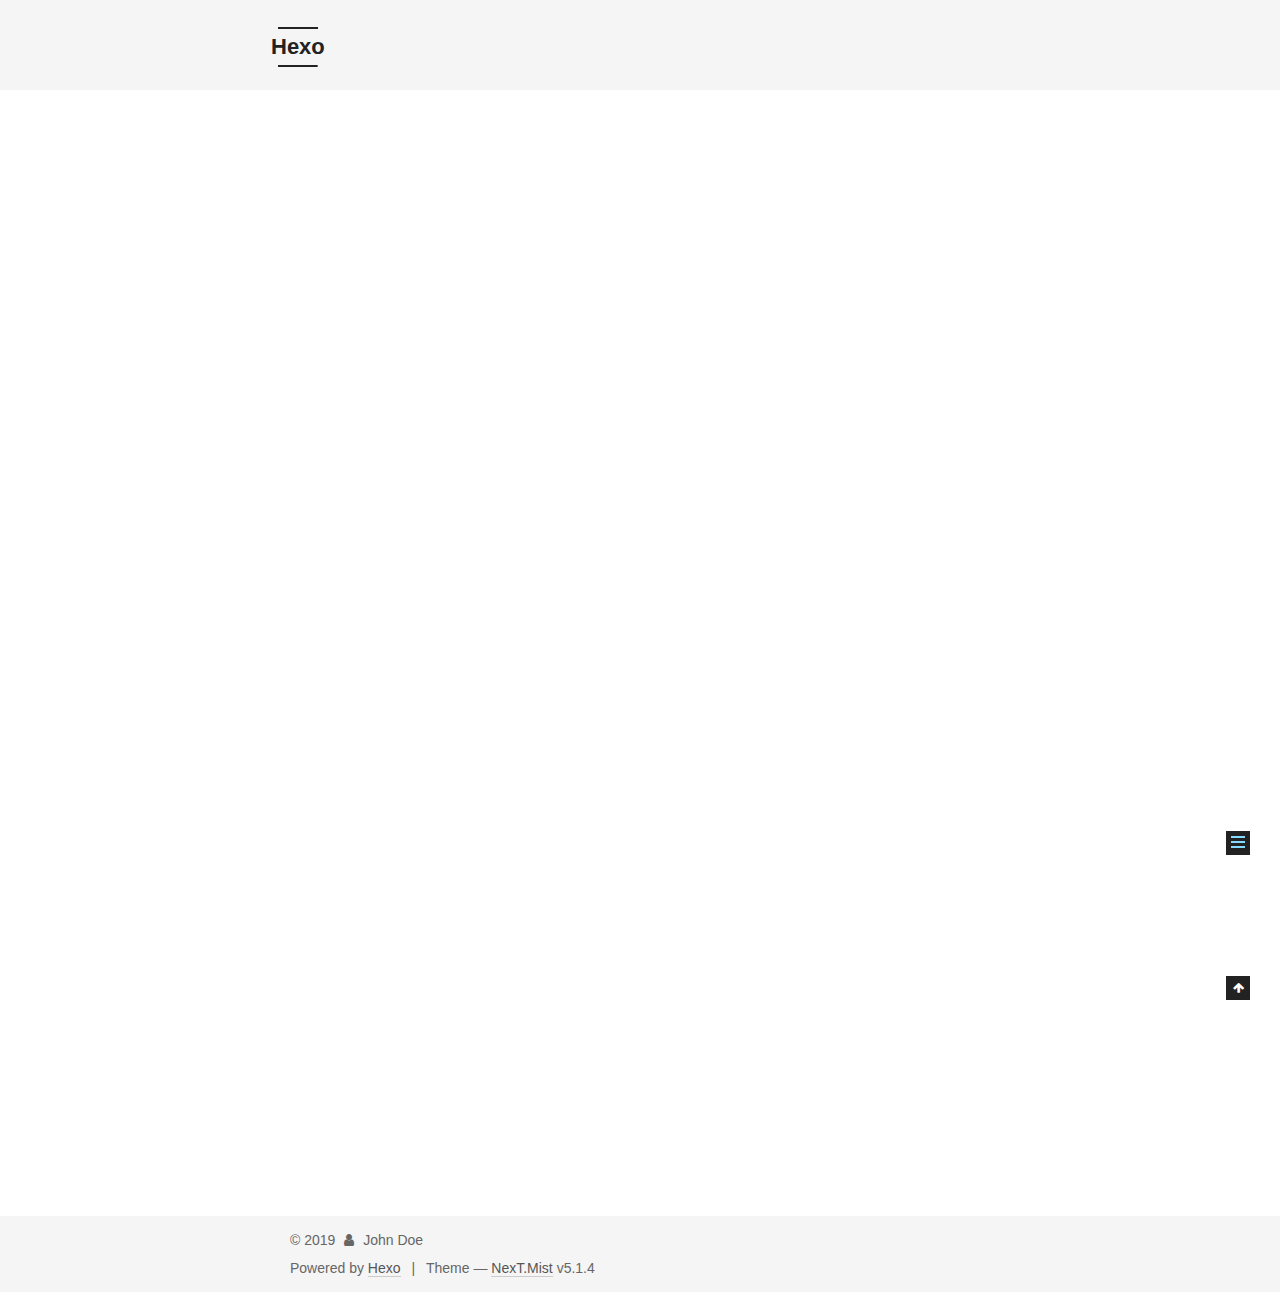
<file: 2019/05/17/hello-world/index.html>
<!DOCTYPE html>



  


<html class="theme-next mist use-motion" lang>
<head><meta name="generator" content="Hexo 3.8.0">
  <meta charset="UTF-8">
<meta http-equiv="X-UA-Compatible" content="IE=edge">
<meta name="viewport" content="width=device-width, initial-scale=1, maximum-scale=1">
<meta name="theme-color" content="#222">









<meta http-equiv="Cache-Control" content="no-transform">
<meta http-equiv="Cache-Control" content="no-siteapp">
















  
  
  <link href="/lib/fancybox/source/jquery.fancybox.css?v=2.1.5" rel="stylesheet" type="text/css">







<link href="/lib/font-awesome/css/font-awesome.min.css?v=4.6.2" rel="stylesheet" type="text/css">

<link href="/css/main.css?v=5.1.4" rel="stylesheet" type="text/css">


  <link rel="apple-touch-icon" sizes="180x180" href="/images/apple-touch-icon-next.png?v=5.1.4">


  <link rel="icon" type="image/png" sizes="32x32" href="/images/favicon-32x32-next.png?v=5.1.4">


  <link rel="icon" type="image/png" sizes="16x16" href="/images/favicon-16x16-next.png?v=5.1.4">


  <link rel="mask-icon" href="/images/logo.svg?v=5.1.4" color="#222">





  <meta name="keywords" content="Hexo, NexT">










<meta name="description" content="Welcome to Hexo! This is your very first post. Check documentation for more info. If you get any problems when using Hexo, you can find the answer in troubleshooting or you can ask me on GitHub. Quick">
<meta property="og:type" content="article">
<meta property="og:title" content="Hello World">
<meta property="og:url" content="http://mewow.top/2019/05/17/hello-world/index.html">
<meta property="og:site_name" content="Hexo">
<meta property="og:description" content="Welcome to Hexo! This is your very first post. Check documentation for more info. If you get any problems when using Hexo, you can find the answer in troubleshooting or you can ask me on GitHub. Quick">
<meta property="og:locale" content="default">
<meta property="og:updated_time" content="2019-05-17T09:29:28.001Z">
<meta name="twitter:card" content="summary">
<meta name="twitter:title" content="Hello World">
<meta name="twitter:description" content="Welcome to Hexo! This is your very first post. Check documentation for more info. If you get any problems when using Hexo, you can find the answer in troubleshooting or you can ask me on GitHub. Quick">



<script type="text/javascript" id="hexo.configurations">
  var NexT = window.NexT || {};
  var CONFIG = {
    root: '/',
    scheme: 'Mist',
    version: '5.1.4',
    sidebar: {"position":"left","display":"post","offset":12,"b2t":false,"scrollpercent":false,"onmobile":false},
    fancybox: true,
    tabs: true,
    motion: {"enable":true,"async":false,"transition":{"post_block":"fadeIn","post_header":"slideDownIn","post_body":"slideDownIn","coll_header":"slideLeftIn","sidebar":"slideUpIn"}},
    duoshuo: {
      userId: '0',
      author: 'Author'
    },
    algolia: {
      applicationID: '',
      apiKey: '',
      indexName: '',
      hits: {"per_page":10},
      labels: {"input_placeholder":"Search for Posts","hits_empty":"We didn't find any results for the search: ${query}","hits_stats":"${hits} results found in ${time} ms"}
    }
  };
</script>



  <link rel="canonical" href="http://mewow.top/2019/05/17/hello-world/">





  <title>Hello World | Hexo</title>
  








</head>

<body itemscope itemtype="http://schema.org/WebPage" lang="default">

  
  
    
  

  <div class="container sidebar-position-left page-post-detail">
    <div class="headband"></div>

    <header id="header" class="header" itemscope itemtype="http://schema.org/WPHeader">
      <div class="header-inner"><div class="site-brand-wrapper">
  <div class="site-meta ">
    

    <div class="custom-logo-site-title">
      <a href="/" class="brand" rel="start">
        <span class="logo-line-before"><i></i></span>
        <span class="site-title">Hexo</span>
        <span class="logo-line-after"><i></i></span>
      </a>
    </div>
      
        <p class="site-subtitle"></p>
      
  </div>

  <div class="site-nav-toggle">
    <button>
      <span class="btn-bar"></span>
      <span class="btn-bar"></span>
      <span class="btn-bar"></span>
    </button>
  </div>
</div>

<nav class="site-nav">
  

  
    <ul id="menu" class="menu">
      
        
        <li class="menu-item menu-item-home">
          <a href="/" rel="section">
            
              <i class="menu-item-icon fa fa-fw fa-home"></i> <br>
            
            Home
          </a>
        </li>
      
        
        <li class="menu-item menu-item-about">
          <a href="/about/" rel="section">
            
              <i class="menu-item-icon fa fa-fw fa-user"></i> <br>
            
            About
          </a>
        </li>
      
        
        <li class="menu-item menu-item-tags">
          <a href="/tags/" rel="section">
            
              <i class="menu-item-icon fa fa-fw fa-tags"></i> <br>
            
            Tags
          </a>
        </li>
      
        
        <li class="menu-item menu-item-categories">
          <a href="/categories/" rel="section">
            
              <i class="menu-item-icon fa fa-fw fa-th"></i> <br>
            
            Categories
          </a>
        </li>
      
        
        <li class="menu-item menu-item-archives">
          <a href="/archives/" rel="section">
            
              <i class="menu-item-icon fa fa-fw fa-archive"></i> <br>
            
            Archives
          </a>
        </li>
      

      
    </ul>
  

  
</nav>



 </div>
    </header>

    <main id="main" class="main">
      <div class="main-inner">
        <div class="content-wrap">
          <div id="content" class="content">
            

  <div id="posts" class="posts-expand">
    

  

  
  
  

  <article class="post post-type-normal" itemscope itemtype="http://schema.org/Article">
  
  
  
  <div class="post-block">
    <link itemprop="mainEntityOfPage" href="http://mewow.top/2019/05/17/hello-world/">

    <span hidden itemprop="author" itemscope itemtype="http://schema.org/Person">
      <meta itemprop="name" content="John Doe">
      <meta itemprop="description" content>
      <meta itemprop="image" content="/images/avatar.gif">
    </span>

    <span hidden itemprop="publisher" itemscope itemtype="http://schema.org/Organization">
      <meta itemprop="name" content="Hexo">
    </span>

    
      <header class="post-header">

        
        
          <h1 class="post-title" itemprop="name headline">Hello World</h1>
        

        <div class="post-meta">
          <span class="post-time">
            
              <span class="post-meta-item-icon">
                <i class="fa fa-calendar-o"></i>
              </span>
              
                <span class="post-meta-item-text">Posted on</span>
              
              <time title="Post created" itemprop="dateCreated datePublished" datetime="2019-05-17T09:29:28+00:00">
                2019-05-17
              </time>
            

            

            
          </span>

          

          
            
          

          
          

          

          

          

        </div>
      </header>
    

    
    
    
    <div class="post-body" itemprop="articleBody">

      
      

      
        <p>Welcome to <a href="https://hexo.io/" target="_blank" rel="noopener">Hexo</a>! This is your very first post. Check <a href="https://hexo.io/docs/" target="_blank" rel="noopener">documentation</a> for more info. If you get any problems when using Hexo, you can find the answer in <a href="https://hexo.io/docs/troubleshooting.html" target="_blank" rel="noopener">troubleshooting</a> or you can ask me on <a href="https://github.com/hexojs/hexo/issues" target="_blank" rel="noopener">GitHub</a>.</p>
<h2 id="Quick-Start"><a href="#Quick-Start" class="headerlink" title="Quick Start"></a>Quick Start</h2><h3 id="Create-a-new-post"><a href="#Create-a-new-post" class="headerlink" title="Create a new post"></a>Create a new post</h3><figure class="highlight bash"><table><tr><td class="gutter"><pre><span class="line">1</span><br></pre></td><td class="code"><pre><span class="line">$ hexo new <span class="string">"My New Post"</span></span><br></pre></td></tr></table></figure>
<p>More info: <a href="https://hexo.io/docs/writing.html" target="_blank" rel="noopener">Writing</a></p>
<h3 id="Run-server"><a href="#Run-server" class="headerlink" title="Run server"></a>Run server</h3><figure class="highlight bash"><table><tr><td class="gutter"><pre><span class="line">1</span><br></pre></td><td class="code"><pre><span class="line">$ hexo server</span><br></pre></td></tr></table></figure>
<p>More info: <a href="https://hexo.io/docs/server.html" target="_blank" rel="noopener">Server</a></p>
<h3 id="Generate-static-files"><a href="#Generate-static-files" class="headerlink" title="Generate static files"></a>Generate static files</h3><figure class="highlight bash"><table><tr><td class="gutter"><pre><span class="line">1</span><br></pre></td><td class="code"><pre><span class="line">$ hexo generate</span><br></pre></td></tr></table></figure>
<p>More info: <a href="https://hexo.io/docs/generating.html" target="_blank" rel="noopener">Generating</a></p>
<h3 id="Deploy-to-remote-sites"><a href="#Deploy-to-remote-sites" class="headerlink" title="Deploy to remote sites"></a>Deploy to remote sites</h3><figure class="highlight bash"><table><tr><td class="gutter"><pre><span class="line">1</span><br></pre></td><td class="code"><pre><span class="line">$ hexo deploy</span><br></pre></td></tr></table></figure>
<p>More info: <a href="https://hexo.io/docs/deployment.html" target="_blank" rel="noopener">Deployment</a></p>

      
    </div>
    
    
    

    

    

    

    <footer class="post-footer">
      

      
      
      

      

      
      
    </footer>
  </div>
  
  
  
  </article>



    <div class="post-spread">
      
    </div>
  </div>


          </div>
          


          

  



        </div>
        
          
  
  <div class="sidebar-toggle">
    <div class="sidebar-toggle-line-wrap">
      <span class="sidebar-toggle-line sidebar-toggle-line-first"></span>
      <span class="sidebar-toggle-line sidebar-toggle-line-middle"></span>
      <span class="sidebar-toggle-line sidebar-toggle-line-last"></span>
    </div>
  </div>

  <aside id="sidebar" class="sidebar">
    
    <div class="sidebar-inner">

      

      
        <ul class="sidebar-nav motion-element">
          <li class="sidebar-nav-toc sidebar-nav-active" data-target="post-toc-wrap">
            Table of Contents
          </li>
          <li class="sidebar-nav-overview" data-target="site-overview-wrap">
            Overview
          </li>
        </ul>
      

      <section class="site-overview-wrap sidebar-panel">
        <div class="site-overview">
          <div class="site-author motion-element" itemprop="author" itemscope itemtype="http://schema.org/Person">
            
              <p class="site-author-name" itemprop="name">John Doe</p>
              <p class="site-description motion-element" itemprop="description"></p>
          </div>

          <nav class="site-state motion-element">

            
              <div class="site-state-item site-state-posts">
              
                <a href="/archives/">
              
                  <span class="site-state-item-count">1</span>
                  <span class="site-state-item-name">posts</span>
                </a>
              </div>
            

            

            

          </nav>

          

          

          
          

          
          

          

        </div>
      </section>

      
      <!--noindex-->
        <section class="post-toc-wrap motion-element sidebar-panel sidebar-panel-active">
          <div class="post-toc">

            
              
            

            
              <div class="post-toc-content"><ol class="nav"><li class="nav-item nav-level-2"><a class="nav-link" href="#Quick-Start"><span class="nav-number">1.</span> <span class="nav-text">Quick Start</span></a><ol class="nav-child"><li class="nav-item nav-level-3"><a class="nav-link" href="#Create-a-new-post"><span class="nav-number">1.1.</span> <span class="nav-text">Create a new post</span></a></li><li class="nav-item nav-level-3"><a class="nav-link" href="#Run-server"><span class="nav-number">1.2.</span> <span class="nav-text">Run server</span></a></li><li class="nav-item nav-level-3"><a class="nav-link" href="#Generate-static-files"><span class="nav-number">1.3.</span> <span class="nav-text">Generate static files</span></a></li><li class="nav-item nav-level-3"><a class="nav-link" href="#Deploy-to-remote-sites"><span class="nav-number">1.4.</span> <span class="nav-text">Deploy to remote sites</span></a></li></ol></li></ol></div>
            

          </div>
        </section>
      <!--/noindex-->
      

      

    </div>
  </aside>


        
      </div>
    </main>

    <footer id="footer" class="footer">
      <div class="footer-inner">
        <div class="copyright">&copy; <span itemprop="copyrightYear">2019</span>
  <span class="with-love">
    <i class="fa fa-user"></i>
  </span>
  <span class="author" itemprop="copyrightHolder">John Doe</span>

  
</div>


  <div class="powered-by">Powered by <a class="theme-link" target="_blank" href="https://hexo.io">Hexo</a></div>



  <span class="post-meta-divider">|</span>



  <div class="theme-info">Theme &mdash; <a class="theme-link" target="_blank" href="https://github.com/iissnan/hexo-theme-next">NexT.Mist</a> v5.1.4</div>




        







        
      </div>
    </footer>

    
      <div class="back-to-top">
        <i class="fa fa-arrow-up"></i>
        
      </div>
    

    

  </div>

  

<script type="text/javascript">
  if (Object.prototype.toString.call(window.Promise) !== '[object Function]') {
    window.Promise = null;
  }
</script>









  












  
  
    <script type="text/javascript" src="/lib/jquery/index.js?v=2.1.3"></script>
  

  
  
    <script type="text/javascript" src="/lib/fastclick/lib/fastclick.min.js?v=1.0.6"></script>
  

  
  
    <script type="text/javascript" src="/lib/jquery_lazyload/jquery.lazyload.js?v=1.9.7"></script>
  

  
  
    <script type="text/javascript" src="/lib/velocity/velocity.min.js?v=1.2.1"></script>
  

  
  
    <script type="text/javascript" src="/lib/velocity/velocity.ui.min.js?v=1.2.1"></script>
  

  
  
    <script type="text/javascript" src="/lib/fancybox/source/jquery.fancybox.pack.js?v=2.1.5"></script>
  


  


  <script type="text/javascript" src="/js/src/utils.js?v=5.1.4"></script>

  <script type="text/javascript" src="/js/src/motion.js?v=5.1.4"></script>



  
  

  
  <script type="text/javascript" src="/js/src/scrollspy.js?v=5.1.4"></script>
<script type="text/javascript" src="/js/src/post-details.js?v=5.1.4"></script>



  


  <script type="text/javascript" src="/js/src/bootstrap.js?v=5.1.4"></script>



  


  




	





  





  












  





  

  

  

  
  

  

  

  

</body>
</html>
</file>
<file: css/main.css>
/* normalize.css v3.0.2 | MIT License | git.io/normalize */
html {
  font-family: sans-serif; /* 1 */
  -ms-text-size-adjust: 100%; /* 2 */
  -webkit-text-size-adjust: 100%; /* 2 */
}
body {
  margin: 0;
}
article,
aside,
details,
figcaption,
figure,
footer,
header,
hgroup,
main,
menu,
nav,
section,
summary {
  display: block;
}
audio,
canvas,
progress,
video {
  display: inline-block; /* 1 */
  vertical-align: baseline; /* 2 */
}
audio:not([controls]) {
  display: none;
  height: 0;
}
[hidden],
template {
  display: none;
}
a {
  background-color: transparent;
}
a:active,
a:hover {
  outline: 0;
}
abbr[title] {
  border-bottom: 1px dotted;
}
b,
strong {
  font-weight: bold;
}
dfn {
  font-style: italic;
}
h1 {
  font-size: 2em;
  margin: 0.67em 0;
}
mark {
  background: #ff0;
  color: #000;
}
small {
  font-size: 80%;
}
sub,
sup {
  font-size: 75%;
  line-height: 0;
  position: relative;
  vertical-align: baseline;
}
sup {
  top: -0.5em;
}
sub {
  bottom: -0.25em;
}
img {
  border: 0;
}
svg:not(:root) {
  overflow: hidden;
}
figure {
  margin: 1em 40px;
}
hr {
  -moz-box-sizing: content-box;
  box-sizing: content-box;
  height: 0;
}
pre {
  overflow: auto;
}
code,
kbd,
pre,
samp {
  font-family: monospace, monospace;
  font-size: 1em;
}
button,
input,
optgroup,
select,
textarea {
  color: inherit; /* 1 */
  font: inherit; /* 2 */
  margin: 0; /* 3 */
}
button {
  overflow: visible;
}
button,
select {
  text-transform: none;
}
button,
html input[type="button"],
input[type="reset"],
input[type="submit"] {
  -webkit-appearance: button; /* 2 */
  cursor: pointer; /* 3 */
}
button[disabled],
html input[disabled] {
  cursor: default;
}
button::-moz-focus-inner,
input::-moz-focus-inner {
  border: 0;
  padding: 0;
}
input {
  line-height: normal;
}
input[type="checkbox"],
input[type="radio"] {
  box-sizing: border-box; /* 1 */
  padding: 0; /* 2 */
}
input[type="number"]::-webkit-inner-spin-button,
input[type="number"]::-webkit-outer-spin-button {
  height: auto;
}
input[type="search"] {
  -webkit-appearance: textfield; /* 1 */
  -moz-box-sizing: content-box;
  -webkit-box-sizing: content-box; /* 2 */
  box-sizing: content-box;
}
input[type="search"]::-webkit-search-cancel-button,
input[type="search"]::-webkit-search-decoration {
  -webkit-appearance: none;
}
fieldset {
  border: 1px solid #c0c0c0;
  margin: 0 2px;
  padding: 0.35em 0.625em 0.75em;
}
legend {
  border: 0; /* 1 */
  padding: 0; /* 2 */
}
textarea {
  overflow: auto;
}
optgroup {
  font-weight: bold;
}
table {
  border-collapse: collapse;
  border-spacing: 0;
}
td,
th {
  padding: 0;
}
::selection {
  background: #262a30;
  color: #fff;
}
body {
  position: relative;
  font-family: 'Lato', "PingFang SC", "Microsoft YaHei", sans-serif;
  font-size: 14px;
  line-height: 2;
  color: #555;
  background: #fff;
}
@media (max-width: 767px) {
  body {
    padding-right: 0 !important;
  }
}
@media (min-width: 768px) and (max-width: 991px) {
  body {
    padding-right: 0 !important;
  }
}
@media (min-width: 1600px) {
  body {
    font-size: 16px;
  }
}
h1,
h2,
h3,
h4,
h5,
h6 {
  margin: 0;
  padding: 0;
  font-weight: bold;
  line-height: 1.5;
  font-family: 'Lato', "PingFang SC", "Microsoft YaHei", sans-serif;
}
h2,
h3,
h4,
h5,
h6 {
  margin: 20px 0 15px;
}
h1 {
  font-size: 24px;
}
@media (max-width: 767px) {
  h1 {
    font-size: 20px;
  }
}
h2 {
  font-size: 22px;
}
@media (max-width: 767px) {
  h2 {
    font-size: 18px;
  }
}
h3 {
  font-size: 20px;
}
@media (max-width: 767px) {
  h3 {
    font-size: 16px;
  }
}
h4 {
  font-size: 18px;
}
@media (max-width: 767px) {
  h4 {
    font-size: 14px;
  }
}
h5 {
  font-size: 16px;
}
@media (max-width: 767px) {
  h5 {
    font-size: 12px;
  }
}
h6 {
  font-size: 14px;
}
@media (max-width: 767px) {
  h6 {
    font-size: 10px;
  }
}
p {
  margin: 0 0 20px 0;
}
a {
  color: #555;
  text-decoration: none;
  outline: none;
  border-bottom: 1px solid #999;
  word-wrap: break-word;
}
a:hover {
  color: #222;
  border-bottom-color: #222;
}
blockquote {
  margin: 0;
  padding: 0;
}
img {
  display: block;
  margin: auto;
  max-width: 100%;
  height: auto;
}
hr {
  margin: 40px 0;
  height: 3px;
  border: none;
  background-color: #ddd;
  background-image: repeating-linear-gradient(-45deg, #fff, #fff 4px, transparent 4px, transparent 8px);
}
blockquote {
  padding: 0 15px;
  color: #666;
  border-left: 4px solid #ddd;
}
blockquote cite::before {
  content: "-";
  padding: 0 5px;
}
dt {
  font-weight: 700;
}
dd {
  margin: 0;
  padding: 0;
}
kbd {
  border: 1px solid #ccc;
  border-radius: 0.2em;
  box-shadow: 0.1em 0.1em 0.2em rgba(0,0,0,0.1);
  background-color: #f9f9f9;
  font-family: inherit;
  background-image: -webkit-linear-gradient(top, #eee, #fff, #eee);
  padding: 0.1em 0.3em;
  white-space: nowrap;
}
.text-left {
  text-align: left;
}
.text-center {
  text-align: center;
}
.text-right {
  text-align: right;
}
.text-justify {
  text-align: justify;
}
.text-nowrap {
  white-space: nowrap;
}
.text-lowercase {
  text-transform: lowercase;
}
.text-uppercase {
  text-transform: uppercase;
}
.text-capitalize {
  text-transform: capitalize;
}
.center-block {
  display: block;
  margin-left: auto;
  margin-right: auto;
}
.clearfix:before,
.clearfix:after {
  content: " ";
  display: table;
}
.clearfix:after {
  clear: both;
}
.pullquote {
  width: 45%;
}
.pullquote.left {
  float: left;
  margin-left: 5px;
  margin-right: 10px;
}
.pullquote.right {
  float: right;
  margin-left: 10px;
  margin-right: 5px;
}
.affix.affix.affix {
  position: fixed;
}
.translation {
  margin-top: -20px;
  font-size: 14px;
  color: #999;
}
.scrollbar-measure {
  width: 100px;
  height: 100px;
  overflow: scroll;
  position: absolute;
  top: -9999px;
}
.use-motion .motion-element {
  opacity: 0;
}
table {
  margin: 20px 0;
  width: 100%;
  border-collapse: collapse;
  border-spacing: 0;
  border: 1px solid #ddd;
  font-size: 14px;
  table-layout: fixed;
  word-wrap: break-all;
}
table>tbody>tr:nth-of-type(odd) {
  background-color: #f9f9f9;
}
table>tbody>tr:hover {
  background-color: #f5f5f5;
}
caption,
th,
td {
  padding: 8px;
  text-align: left;
  vertical-align: middle;
  font-weight: normal;
}
th,
td {
  border-bottom: 3px solid #ddd;
  border-right: 1px solid #eee;
}
th {
  padding-bottom: 10px;
  font-weight: 700;
}
td {
  border-bottom-width: 1px;
}
html,
body {
  height: 100%;
}
.container {
  position: relative;
  min-height: 100%;
}
.header-inner {
  margin: 0 auto;
  padding: 100px 0 70px;
  width: 700px;
}
@media (min-width: 1600px) {
  .container .header-inner {
    width: 900px;
  }
}
.main {
  padding-bottom: 150px;
}
.main-inner {
  margin: 0 auto;
  width: 700px;
}
@media (min-width: 1600px) {
  .container .main-inner {
    width: 900px;
  }
}
.footer {
  position: absolute;
  left: 0;
  bottom: 0;
  width: 100%;
  min-height: 50px;
}
.footer-inner {
  box-sizing: border-box;
  margin: 20px auto;
  width: 700px;
}
@media (min-width: 1600px) {
  .container .footer-inner {
    width: 900px;
  }
}
pre,
.highlight {
  overflow: auto;
  margin: 20px 0;
  padding: 0;
  font-size: 13px;
  color: #4d4d4c;
  background: #f7f7f7;
  line-height: 1.6;
}
pre,
code {
  font-family: consolas, Menlo, "PingFang SC", "Microsoft YaHei", monospace;
}
code {
  padding: 2px 4px;
  word-wrap: break-word;
  color: #555;
  background: #eee;
  border-radius: 3px;
  font-size: 13px;
}
pre {
  padding: 10px;
}
pre code {
  padding: 0;
  color: #4d4d4c;
  background: none;
  text-shadow: none;
}
.highlight {
  border-radius: 1px;
}
.highlight pre {
  border: none;
  margin: 0;
  padding: 10px 0;
}
.highlight table {
  margin: 0;
  width: auto;
  border: none;
}
.highlight td {
  border: none;
  padding: 0;
}
.highlight figcaption {
  font-size: 1em;
  color: #4d4d4c;
  line-height: 1em;
  margin-bottom: 1em;
}
.highlight figcaption:before,
.highlight figcaption:after {
  content: " ";
  display: table;
}
.highlight figcaption:after {
  clear: both;
}
.highlight figcaption a {
  float: right;
  color: #4d4d4c;
}
.highlight figcaption a:hover {
  border-bottom-color: #4d4d4c;
}
.highlight .gutter pre {
  padding-left: 10px;
  padding-right: 10px;
  color: #869194;
  text-align: right;
  background-color: #eff2f3;
}
.highlight .code pre {
  width: 100%;
  padding-left: 10px;
  padding-right: 10px;
  background-color: #f7f7f7;
}
.highlight .line {
  height: 20px;
}
.gutter {
  -webkit-user-select: none;
  -moz-user-select: none;
  -ms-user-select: none;
  user-select: none;
}
.gist table {
  width: auto;
}
.gist table td {
  border: none;
}
pre .deletion {
  background: #fdd;
}
pre .addition {
  background: #dfd;
}
pre .meta {
  color: #8959a8;
}
pre .comment {
  color: #8e908c;
}
pre .variable,
pre .attribute,
pre .tag,
pre .regexp,
pre .ruby .constant,
pre .xml .tag .title,
pre .xml .pi,
pre .xml .doctype,
pre .html .doctype,
pre .css .id,
pre .css .class,
pre .css .pseudo {
  color: #c82829;
}
pre .number,
pre .preprocessor,
pre .built_in,
pre .literal,
pre .params,
pre .constant,
pre .command {
  color: #f5871f;
}
pre .ruby .class .title,
pre .css .rules .attribute,
pre .string,
pre .value,
pre .inheritance,
pre .header,
pre .ruby .symbol,
pre .xml .cdata,
pre .special,
pre .number,
pre .formula {
  color: #718c00;
}
pre .title,
pre .css .hexcolor {
  color: #3e999f;
}
pre .function,
pre .python .decorator,
pre .python .title,
pre .ruby .function .title,
pre .ruby .title .keyword,
pre .perl .sub,
pre .javascript .title,
pre .coffeescript .title {
  color: #4271ae;
}
pre .keyword,
pre .javascript .function {
  color: #8959a8;
}
.full-image.full-image.full-image.full-image {
  border: none;
  max-width: 100%;
  width: auto;
  margin: 20px auto 25px;
}
@media (min-width: 992px) {
  .full-image.full-image.full-image.full-image {
    max-width: none;
    width: 110%;
    margin: 25px -5%;
  }
}
.blockquote-center,
.page-home .post-type-quote blockquote,
.page-post-detail .post-type-quote blockquote {
  position: relative;
  margin: 40px 0;
  padding: 0;
  border-left: none;
  text-align: center;
}
.blockquote-center::before,
.page-home .post-type-quote blockquote::before,
.page-post-detail .post-type-quote blockquote::before,
.blockquote-center::after,
.page-home .post-type-quote blockquote::after,
.page-post-detail .post-type-quote blockquote::after {
  position: absolute;
  content: ' ';
  display: block;
  width: 100%;
  height: 24px;
  opacity: 0.2;
  background-repeat: no-repeat;
  background-position: 0 -6px;
  background-size: 22px 22px;
}
.blockquote-center::before,
.page-home .post-type-quote blockquote::before,
.page-post-detail .post-type-quote blockquote::before {
  top: -20px;
  background-image: url("../images/quote-l.svg");
  border-top: 1px solid #ccc;
}
.blockquote-center::after,
.page-home .post-type-quote blockquote::after,
.page-post-detail .post-type-quote blockquote::after {
  bottom: -20px;
  background-image: url("../images/quote-r.svg");
  border-bottom: 1px solid #ccc;
  background-position: 100% 8px;
}
.blockquote-center p,
.page-home .post-type-quote blockquote p,
.page-post-detail .post-type-quote blockquote p,
.blockquote-center div,
.page-home .post-type-quote blockquote div,
.page-post-detail .post-type-quote blockquote div {
  text-align: center;
}
.post .post-body .group-picture img {
  box-sizing: border-box;
  padding: 0 3px;
  border: none;
}
.post .group-picture-row {
  overflow: hidden;
  margin-top: 6px;
}
.post .group-picture-row:first-child {
  margin-top: 0;
}
.post .group-picture-column {
  float: left;
}
.page-post-detail .post-body .group-picture-column {
  float: none;
  margin-top: 10px;
  width: auto !important;
}
.page-post-detail .post-body .group-picture-column img {
  margin: 0 auto;
}
.page-archive .group-picture-container {
  overflow: hidden;
}
.page-archive .group-picture-row {
  float: left;
}
.page-archive .group-picture-row:first-child {
  margin-top: 6px;
}
.page-archive .group-picture-column {
  max-width: 150px;
  max-height: 150px;
}
.post-body .note {
  position: relative;
  padding: 15px;
  margin-bottom: 20px;
  border: 1px solid #eee;
  border-left-width: 5px;
  border-radius: 3px;
}
.post-body .note h2,
.post-body .note h3,
.post-body .note h4,
.post-body .note h5,
.post-body .note h6 {
  margin-top: 0;
  margin-bottom: 0;
  border-bottom: initial;
  padding-top: 0 !important;
}
.post-body .note p:first-child,
.post-body .note ul:first-child,
.post-body .note ol:first-child,
.post-body .note table:first-child,
.post-body .note pre:first-child,
.post-body .note blockquote:first-child {
  margin-top: 0;
}
.post-body .note p:last-child,
.post-body .note ul:last-child,
.post-body .note ol:last-child,
.post-body .note table:last-child,
.post-body .note pre:last-child,
.post-body .note blockquote:last-child {
  margin-bottom: 0;
}
.post-body .note.default {
  border-left-color: #777;
}
.post-body .note.default h2,
.post-body .note.default h3,
.post-body .note.default h4,
.post-body .note.default h5,
.post-body .note.default h6 {
  color: #777;
}
.post-body .note.primary {
  border-left-color: #6f42c1;
}
.post-body .note.primary h2,
.post-body .note.primary h3,
.post-body .note.primary h4,
.post-body .note.primary h5,
.post-body .note.primary h6 {
  color: #6f42c1;
}
.post-body .note.info {
  border-left-color: #428bca;
}
.post-body .note.info h2,
.post-body .note.info h3,
.post-body .note.info h4,
.post-body .note.info h5,
.post-body .note.info h6 {
  color: #428bca;
}
.post-body .note.success {
  border-left-color: #5cb85c;
}
.post-body .note.success h2,
.post-body .note.success h3,
.post-body .note.success h4,
.post-body .note.success h5,
.post-body .note.success h6 {
  color: #5cb85c;
}
.post-body .note.warning {
  border-left-color: #f0ad4e;
}
.post-body .note.warning h2,
.post-body .note.warning h3,
.post-body .note.warning h4,
.post-body .note.warning h5,
.post-body .note.warning h6 {
  color: #f0ad4e;
}
.post-body .note.danger {
  border-left-color: #d9534f;
}
.post-body .note.danger h2,
.post-body .note.danger h3,
.post-body .note.danger h4,
.post-body .note.danger h5,
.post-body .note.danger h6 {
  color: #d9534f;
}
.post-body .label {
  display: inline;
  padding: 0 2px;
  white-space: nowrap;
}
.post-body .label.default {
  background-color: #f0f0f0;
}
.post-body .label.primary {
  background-color: #efe6f7;
}
.post-body .label.info {
  background-color: #e5f2f8;
}
.post-body .label.success {
  background-color: #e7f4e9;
}
.post-body .label.warning {
  background-color: #fcf6e1;
}
.post-body .label.danger {
  background-color: #fae8eb;
}
.post-body .tabs {
  position: relative;
  display: block;
  margin-bottom: 20px;
  padding-top: 10px;
}
.post-body .tabs ul.nav-tabs {
  margin: 0;
  padding: 0;
  display: flex;
  margin-bottom: -1px;
}
@media (max-width: 413px) {
  .post-body .tabs ul.nav-tabs {
    display: block;
    margin-bottom: 5px;
  }
}
.post-body .tabs ul.nav-tabs li.tab {
  list-style-type: none !important;
  margin: 0 0.25em 0 0;
  border-top: 3px solid transparent;
  border-left: 1px solid transparent;
  border-right: 1px solid transparent;
}
@media (max-width: 413px) {
  .post-body .tabs ul.nav-tabs li.tab {
    margin: initial;
    border-top: 1px solid transparent;
    border-left: 3px solid transparent;
    border-right: 1px solid transparent;
    border-bottom: 1px solid transparent;
  }
}
.post-body .tabs ul.nav-tabs li.tab a {
  outline: 0;
  border-bottom: initial;
  display: block;
  line-height: 1.8em;
  padding: 0.25em 0.75em;
  transition-duration: 0.2s;
  transition-timing-function: ease-out;
  transition-delay: 0s;
}
.post-body .tabs ul.nav-tabs li.tab a i {
  width: 1.285714285714286em;
}
.post-body .tabs ul.nav-tabs li.tab.active {
  border-top: 3px solid #fc6423;
  border-left: 1px solid #ddd;
  border-right: 1px solid #ddd;
  background-color: #fff;
}
@media (max-width: 413px) {
  .post-body .tabs ul.nav-tabs li.tab.active {
    border-top: 1px solid #ddd;
    border-left: 3px solid #fc6423;
    border-right: 1px solid #ddd;
    border-bottom: 1px solid #ddd;
  }
}
.post-body .tabs ul.nav-tabs li.tab.active a {
  cursor: default;
  color: #555;
}
.post-body .tabs .tab-content {
  background-color: #fff;
}
.post-body .tabs .tab-content .tab-pane {
  border: 1px solid #ddd;
  padding: 20px 20px 0 20px;
}
.post-body .tabs .tab-content .tab-pane:not(.active) {
  display: none !important;
}
.post-body .tabs .tab-content .tab-pane.active {
  display: block !important;
}
.btn {
  display: inline-block;
  padding: 0 20px;
  font-size: 14px;
  color: #555;
  background: transparent;
  border: 2px solid #222;
  text-decoration: none;
  border-radius: 0;
  transition-property: background-color;
  transition-duration: 0.2s;
  transition-timing-function: ease-in-out;
  transition-delay: 0s;
  line-height: 2;
}
.btn:hover {
  border-color: #222;
  color: #222;
  background: #fff;
}
.btn +.btn {
  margin: 0 0 8px 8px;
}
.btn .fa-fw {
  width: 1.285714285714286em;
  text-align: left;
}
.btn-bar {
  display: block;
  width: 22px;
  height: 2px;
  background: #555;
  border-radius: 1px;
}
.btn-bar+.btn-bar {
  margin-top: 4px;
}
.pagination {
  margin: 120px 0 40px;
  text-align: center;
  border-top: 1px solid #eee;
}
.page-number-basic,
.pagination .prev,
.pagination .next,
.pagination .page-number,
.pagination .space {
  display: inline-block;
  position: relative;
  top: -1px;
  margin: 0 10px;
  padding: 0 11px;
}
@media (max-width: 767px) {
  .page-number-basic,
  .pagination .prev,
  .pagination .next,
  .pagination .page-number,
  .pagination .space {
    margin: 0 5px;
  }
}
.pagination .prev,
.pagination .next,
.pagination .page-number {
  border-bottom: 0;
  border-top: 1px solid #eee;
  transition-property: border-color;
  transition-duration: 0.2s;
  transition-timing-function: ease-in-out;
  transition-delay: 0s;
}
.pagination .prev:hover,
.pagination .next:hover,
.pagination .page-number:hover {
  border-top-color: #222;
}
.pagination .space {
  padding: 0;
  margin: 0;
}
.pagination .prev {
  margin-left: 0;
}
.pagination .next {
  margin-right: 0;
}
.pagination .page-number.current {
  color: #fff;
  background: #ccc;
  border-top-color: #ccc;
}
@media (max-width: 767px) {
  .pagination {
    border-top: none;
  }
  .pagination .prev,
  .pagination .next,
  .pagination .page-number {
    margin-bottom: 10px;
    border-top: 0;
    border-bottom: 1px solid #eee;
    padding: 0 10px;
  }
  .pagination .prev:hover,
  .pagination .next:hover,
  .pagination .page-number:hover {
    border-bottom-color: #222;
  }
}
.comments {
  margin: 60px 20px 0;
}
.tag-cloud {
  text-align: center;
}
.tag-cloud a {
  display: inline-block;
  margin: 10px;
}
.back-to-top {
  box-sizing: border-box;
  position: fixed;
  bottom: -100px;
  right: 30px;
  z-index: 1050;
  padding: 0 6px;
  width: 24px;
  background: #222;
  font-size: 12px;
  opacity: 1;
  color: #fff;
  cursor: pointer;
  text-align: center;
  -webkit-transform: translateZ(0);
  transition-property: bottom;
  transition-duration: 0.2s;
  transition-timing-function: ease-in-out;
  transition-delay: 0s;
}
@media (min-width: 768px) and (max-width: 991px) {
  .back-to-top {
    display: none !important;
  }
}
@media (max-width: 767px) {
  .back-to-top {
    display: none !important;
  }
}
.back-to-top.back-to-top-on {
  bottom: 19px;
}
.header {
  background: transparent;
}
.header-inner {
  position: relative;
}
.headband {
  height: 3px;
  background: #222;
}
.site-meta {
  margin: 0;
  text-align: left;
}
@media (max-width: 767px) {
  .site-meta {
    text-align: center;
  }
}
.brand {
  position: relative;
  display: inline-block;
  padding: 0 40px;
  color: #222;
  background: #222;
  border-bottom: none;
}
.brand:hover {
  color: #222;
}
.logo {
  display: inline-block;
  margin-right: 5px;
  line-height: 36px;
  vertical-align: top;
}
.site-title {
  display: inline-block;
  vertical-align: top;
  line-height: 36px;
  font-size: 20px;
  font-weight: normal;
  font-family: 'Lato', "PingFang SC", "Microsoft YaHei", sans-serif;
}
.site-subtitle {
  margin-top: 10px;
  font-size: 13px;
  color: #999;
}
.use-motion .brand {
  opacity: 0;
}
.use-motion .logo,
.use-motion .site-title,
.use-motion .site-subtitle {
  opacity: 0;
  position: relative;
  top: -10px;
}
.site-nav-toggle {
  display: none;
  position: absolute;
  top: 10px;
  left: 10px;
}
@media (max-width: 767px) {
  .site-nav-toggle {
    display: block;
  }
}
.site-nav-toggle button {
  margin-top: 2px;
  padding: 9px 10px;
  background: transparent;
  border: none;
}
@media (max-width: 767px) {
  .site-nav {
    display: none;
    margin: 0 -10px;
    padding: 0 10px;
    clear: both;
    border-top: 1px solid #ddd;
  }
}
@media (min-width: 768px) and (max-width: 991px) {
  .site-nav {
    display: block !important;
  }
}
@media (min-width: 992px) {
  .site-nav {
    display: block !important;
  }
}
.menu {
  margin-top: 20px;
  padding-left: 0;
  text-align: center;
}
.menu .menu-item {
  display: inline-block;
  margin: 0 10px;
  list-style: none;
}
@media screen and (max-width: 767px) {
  .menu .menu-item {
    margin-top: 10px;
  }
}
.menu .menu-item a {
  display: block;
  font-size: 13px;
  line-height: inherit;
  border-bottom: 1px solid transparent;
  transition-property: border-color;
  transition-duration: 0.2s;
  transition-timing-function: ease-in-out;
  transition-delay: 0s;
}
.menu .menu-item a:hover {
  border-bottom-color: #222;
}
.menu .menu-item .fa {
  margin-right: 5px;
}
.use-motion .menu-item {
  opacity: 0;
}
.post-body {
  font-family: 'Lato', "PingFang SC", "Microsoft YaHei", sans-serif;
}
@media (max-width: 767px) {
  .post-body {
    word-break: break-word;
  }
}
.post-body .fancybox img {
  display: block !important;
  margin: 0 auto;
  cursor: pointer;
  cursor: zoom-in;
  cursor: -webkit-zoom-in;
}
.post-body .image-caption,
.post-body .figure .caption {
  margin: -20px auto 15px;
  text-align: center;
  font-size: 14px;
  color: #999;
  font-weight: bold;
  line-height: 1;
}
.post-sticky-flag {
  display: inline-block;
  font-size: 16px;
  -ms-transform: rotate(30deg);
  -webkit-transform: rotate(30deg);
  -moz-transform: rotate(30deg);
  -ms-transform: rotate(30deg);
  -o-transform: rotate(30deg);
  transform: rotate(30deg);
}
.use-motion .post-block,
.use-motion .pagination,
.use-motion .comments {
  opacity: 0;
}
.use-motion .post-header {
  opacity: 0;
}
.use-motion .post-body {
  opacity: 0;
}
.use-motion .collection-title {
  opacity: 0;
}
.posts-expand {
  padding-top: 40px;
}
@media (max-width: 767px) {
  .posts-expand {
    margin: 0 20px;
  }
  .post-body pre .gutter pre {
    padding-right: 10px;
  }
  .post-body .highlight {
    margin-left: 0px;
    margin-right: 0px;
    padding: 0;
  }
  .post-body .highlight .gutter pre {
    padding-right: 10px;
  }
}
@media (min-width: 992px) {
  .posts-expand .post-body {
    text-align: justify;
  }
}
.posts-expand .post-body h2,
.posts-expand .post-body h3,
.posts-expand .post-body h4,
.posts-expand .post-body h5,
.posts-expand .post-body h6 {
  padding-top: 10px;
}
.posts-expand .post-body h2 .header-anchor,
.posts-expand .post-body h3 .header-anchor,
.posts-expand .post-body h4 .header-anchor,
.posts-expand .post-body h5 .header-anchor,
.posts-expand .post-body h6 .header-anchor {
  float: right;
  margin-left: 10px;
  color: #ccc;
  border-bottom-style: none;
  visibility: hidden;
}
.posts-expand .post-body h2 .header-anchor:hover,
.posts-expand .post-body h3 .header-anchor:hover,
.posts-expand .post-body h4 .header-anchor:hover,
.posts-expand .post-body h5 .header-anchor:hover,
.posts-expand .post-body h6 .header-anchor:hover {
  color: inherit;
}
.posts-expand .post-body h2:hover .header-anchor,
.posts-expand .post-body h3:hover .header-anchor,
.posts-expand .post-body h4:hover .header-anchor,
.posts-expand .post-body h5:hover .header-anchor,
.posts-expand .post-body h6:hover .header-anchor {
  visibility: visible;
}
.posts-expand .post-body ul li {
  list-style: circle;
}
.posts-expand .post-body img {
  box-sizing: border-box;
  margin: auto;
  padding: 3px;
  border: 1px solid #ddd;
}
.posts-expand .post-body .fancybox img {
  margin: 0 auto 25px;
}
@media (max-width: 767px) {
  .posts-collapse {
    margin: 0 20px;
  }
  .posts-collapse .post-title,
  .posts-collapse .post-meta {
    display: block;
    width: auto;
    text-align: left;
  }
}
.posts-collapse {
  position: relative;
  z-index: 1010;
  margin-left: 0;
}
.posts-collapse::after {
  content: " ";
  position: absolute;
  top: 20px;
  left: 0;
  margin-left: -2px;
  width: 4px;
  height: 100%;
  background: #f5f5f5;
  z-index: -1;
}
@media (max-width: 767px) {
  .posts-collapse {
    margin: 0 20px;
  }
}
.posts-collapse .collection-title {
  position: relative;
  margin: 60px 0;
}
.posts-collapse .collection-title h1,
.posts-collapse .collection-title h2 {
  margin-left: 20px;
}
.posts-collapse .collection-title small {
  color: #bbb;
  margin-left: 5px;
}
.posts-collapse .collection-title::before {
  content: " ";
  position: absolute;
  left: 0;
  top: 50%;
  margin-left: -4px;
  margin-top: -4px;
  width: 8px;
  height: 8px;
  background: #bbb;
  border-radius: 50%;
}
.posts-collapse .post {
  margin: 30px 0;
}
.posts-collapse .post-header {
  position: relative;
  transition-duration: 0.2s;
  transition-timing-function: ease-in-out;
  transition-delay: 0s;
  transition-property: border;
  border-bottom: 1px dashed #ccc;
}
.posts-collapse .post-header::before {
  content: " ";
  position: absolute;
  left: 0;
  top: 12px;
  width: 6px;
  height: 6px;
  margin-left: -4px;
  background: #bbb;
  border-radius: 50%;
  border: 1px solid #fff;
  transition-duration: 0.2s;
  transition-timing-function: ease-in-out;
  transition-delay: 0s;
  transition-property: background;
}
.posts-collapse .post-header:hover {
  border-bottom-color: #666;
}
.posts-collapse .post-header:hover::before {
  background: #222;
}
.posts-collapse .post-meta {
  position: absolute;
  font-size: 12px;
  left: 20px;
  top: 5px;
}
.posts-collapse .post-comments-count {
  display: none;
}
.posts-collapse .post-title {
  margin-left: 60px;
  font-size: 16px;
  font-weight: normal;
  line-height: inherit;
}
.posts-collapse .post-title::after {
  margin-left: 3px;
  opacity: 0.6;
}
.posts-collapse .post-title a {
  color: #666;
  border-bottom: none;
}
.page-home .post-type-quote .post-header,
.page-post-detail .post-type-quote .post-header,
.page-home .post-type-quote .post-tags,
.page-post-detail .post-type-quote .post-tags {
  display: none;
}
.posts-expand .post-title {
  text-align: center;
  word-break: break-word;
  font-weight: 400;
}
.posts-expand .post-title-link {
  display: inline-block;
  position: relative;
  color: #555;
  border-bottom: none;
  line-height: 1.2;
  vertical-align: top;
}
.posts-expand .post-title-link::before {
  content: "";
  position: absolute;
  width: 100%;
  height: 2px;
  bottom: 0;
  left: 0;
  background-color: #000;
  visibility: hidden;
  -webkit-transform: scaleX(0);
  -moz-transform: scaleX(0);
  -ms-transform: scaleX(0);
  -o-transform: scaleX(0);
  transform: scaleX(0);
  transition-duration: 0.2s;
  transition-timing-function: ease-in-out;
  transition-delay: 0s;
}
.posts-expand .post-title-link:hover::before {
  visibility: visible;
  -webkit-transform: scaleX(1);
  -moz-transform: scaleX(1);
  -ms-transform: scaleX(1);
  -o-transform: scaleX(1);
  transform: scaleX(1);
}
.posts-expand .post-title-link .fa {
  font-size: 16px;
}
.posts-expand .post-meta {
  margin: 3px 0 60px 0;
  color: #999;
  font-family: 'Lato', "PingFang SC", "Microsoft YaHei", sans-serif;
  font-size: 12px;
  text-align: center;
}
.posts-expand .post-meta .post-category-list {
  display: inline-block;
  margin: 0;
  padding: 3px;
}
.posts-expand .post-meta .post-category-list-link {
  color: #999;
}
.posts-expand .post-meta .post-description {
  font-size: 14px;
  margin-top: 2px;
}
.post-meta-divider {
  margin: 0 0.5em;
}
.post-meta-item-icon {
  margin-right: 3px;
}
@media (min-width: 768px) and (max-width: 991px) {
  .post-meta-item-icon {
    display: inline-block;
  }
}
@media (max-width: 767px) {
  .post-meta-item-icon {
    display: inline-block;
  }
}
@media (min-width: 768px) and (max-width: 991px) {
  .post-meta-item-text {
    display: none;
  }
}
@media (max-width: 767px) {
  .post-meta-item-text {
    display: none;
  }
}
@media (max-width: 767px) {
  .posts-expand .post-comments-count {
    display: none;
  }
}
.post-button {
  margin-top: 40px;
}
.posts-expand .post-tags {
  margin-top: 40px;
  text-align: center;
}
.posts-expand .post-tags a {
  display: inline-block;
  margin-right: 10px;
  font-size: 13px;
}
.post-nav {
  display: table;
  margin-top: 15px;
  width: 100%;
  border-top: 1px solid #eee;
}
.post-nav-divider {
  display: table-cell;
  width: 10%;
}
.post-nav-item {
  display: table-cell;
  padding: 10px 0 0 0;
  width: 45%;
  vertical-align: top;
}
.post-nav-item a {
  position: relative;
  display: block;
  line-height: 25px;
  font-size: 14px;
  color: #555;
  border-bottom: none;
}
.post-nav-item a:hover {
  color: #222;
  border-bottom: none;
}
.post-nav-item a:active {
  top: 2px;
}
.post-nav-item .fa {
  position: absolute;
  top: 8px;
  left: 0;
  font-size: 12px;
}
.post-nav-next a {
  padding-left: 15px;
}
.post-nav-prev {
  text-align: right;
}
.post-nav-prev a {
  padding-right: 15px;
}
.post-nav-prev .fa {
  right: 0;
  left: auto;
}
.posts-expand .post-eof {
  display: block;
  margin: 80px auto 60px;
  width: 8%;
  height: 1px;
  background: #ccc;
  text-align: center;
}
.post:last-child .post-eof.post-eof.post-eof {
  display: none;
}
.post-gallery {
  display: table;
  table-layout: fixed;
  width: 100%;
  border-collapse: separate;
}
.post-gallery-row {
  display: table-row;
}
.post-gallery .post-gallery-img {
  display: table-cell;
  text-align: center;
  vertical-align: middle;
  border: none;
}
.post-gallery .post-gallery-img img {
  max-width: 100%;
  max-height: 100%;
  border: none;
}
.fancybox-close,
.fancybox-close:hover {
  border: none;
}
.rtl.post-body p,
.rtl.post-body a,
.rtl.post-body h1,
.rtl.post-body h2,
.rtl.post-body h3,
.rtl.post-body h4,
.rtl.post-body h5,
.rtl.post-body h6,
.rtl.post-body li,
.rtl.post-body ul,
.rtl.post-body ol {
  direction: rtl;
  font-family: UKIJ Ekran;
}
.rtl.post-title {
  font-family: UKIJ Ekran;
}
.sidebar {
  position: fixed;
  right: 0;
  top: 0;
  bottom: 0;
  width: 0;
  z-index: 1040;
  box-shadow: inset 0 2px 6px #000;
  background: #222;
  -webkit-transform: translateZ(0);
}
.sidebar a {
  color: #999;
  border-bottom-color: #555;
}
.sidebar a:hover {
  color: #eee;
}
@media (min-width: 768px) and (max-width: 991px) {
  .sidebar {
    display: none !important;
  }
}
@media (max-width: 767px) {
  .sidebar {
    display: none !important;
  }
}
.sidebar-inner {
  position: relative;
  padding: 20px 10px;
  color: #999;
  text-align: center;
}
.site-overview-wrap {
  overflow: hidden;
}
.site-overview {
  overflow-y: auto;
  overflow-x: hidden;
}
.sidebar-toggle {
  position: fixed;
  right: 30px;
  bottom: 45px;
  width: 14px;
  height: 14px;
  padding: 5px;
  background: #222;
  line-height: 0;
  z-index: 1050;
  cursor: pointer;
  -webkit-transform: translateZ(0);
}
@media (min-width: 768px) and (max-width: 991px) {
  .sidebar-toggle {
    display: none !important;
  }
}
@media (max-width: 767px) {
  .sidebar-toggle {
    display: none !important;
  }
}
.sidebar-toggle-line {
  position: relative;
  display: inline-block;
  vertical-align: top;
  height: 2px;
  width: 100%;
  background: #fff;
  margin-top: 3px;
}
.sidebar-toggle-line:first-child {
  margin-top: 0;
}
.site-author-image {
  display: block;
  margin: 0 auto;
  padding: 2px;
  max-width: 96px;
  height: auto;
  border: 2px solid #333;
}
.site-author-name {
  margin: 5px 0 0;
  text-align: center;
  color: #f5f5f5;
  font-weight: normal;
}
.site-description {
  margin-top: 5px;
  text-align: center;
  font-size: 14px;
  color: #999;
}
.site-state {
  overflow: hidden;
  line-height: 1.4;
  white-space: nowrap;
  text-align: center;
}
.site-state-item {
  display: inline-block;
  padding: 0 15px;
  border-left: 1px solid #333;
}
.site-state-item:first-child {
  border-left: none;
}
.site-state-item a {
  border-bottom: none;
}
.site-state-item-count {
  display: block;
  text-align: center;
  color: inherit;
  font-weight: 600;
  font-size: 18px;
}
.site-state-item-name {
  font-size: 13px;
  color: inherit;
}
.feed-link {
  margin-top: 20px;
}
.feed-link a {
  display: inline-block;
  padding: 0 15px;
  color: #fc6423;
  border: 1px solid #fc6423;
  border-radius: 4px;
}
.feed-link a i {
  color: #fc6423;
  font-size: 14px;
}
.feed-link a:hover {
  color: #fff;
  background: #fc6423;
}
.feed-link a:hover i {
  color: #fff;
}
.links-of-author {
  margin-top: 20px;
}
.links-of-author a {
  display: inline-block;
  vertical-align: middle;
  margin-right: 10px;
  margin-bottom: 10px;
  border-bottom-color: #555;
  font-size: 13px;
}
.links-of-author a:before {
  display: inline-block;
  vertical-align: middle;
  margin-right: 3px;
  content: " ";
  width: 4px;
  height: 4px;
  border-radius: 50%;
  background: #639ce2;
}
.links-of-blogroll {
  font-size: 13px;
}
.links-of-blogroll-title {
  margin-top: 20px;
  font-size: 14px;
  font-weight: 600;
}
.links-of-blogroll-list {
  margin: 0;
  padding: 0;
  list-style: none;
}
.links-of-blogroll-item {
  padding: 2px 10px;
}
.links-of-blogroll-item a {
  max-width: 280px;
  box-sizing: border-box;
  display: inline-block;
  overflow: hidden;
  white-space: nowrap;
  text-overflow: ellipsis;
}
.sidebar-nav {
  margin: 0 0 20px;
  padding-left: 0;
}
.sidebar-nav li {
  display: inline-block;
  cursor: pointer;
  border-bottom: 1px solid transparent;
  font-size: 14px;
  color: #555;
}
.sidebar-nav li:hover {
  color: #f5f5f5;
}
.page-post-detail .sidebar-nav-toc {
  padding: 0 5px;
}
.page-post-detail .sidebar-nav-overview {
  margin-left: 10px;
}
.sidebar-nav .sidebar-nav-active {
  color: #87daff;
  border-bottom-color: #87daff;
}
.sidebar-nav .sidebar-nav-active:hover {
  color: #87daff;
}
.sidebar-panel {
  display: none;
}
.sidebar-panel-active {
  display: block;
}
.post-toc-empty {
  font-size: 14px;
  color: #666;
}
.post-toc-wrap {
  overflow: hidden;
}
.post-toc {
  overflow: auto;
}
.post-toc ol {
  margin: 0;
  padding: 0 2px 5px 10px;
  text-align: left;
  list-style: none;
  font-size: 14px;
}
.post-toc ol > ol {
  padding-left: 0;
}
.post-toc ol a {
  transition-duration: 0.2s;
  transition-timing-function: ease-in-out;
  transition-delay: 0s;
  transition-property: all;
  color: #999;
  border-bottom-color: #555;
}
.post-toc ol a:hover {
  color: #ccc;
  border-bottom-color: #ccc;
}
.post-toc .nav-item {
  overflow: hidden;
  text-overflow: ellipsis;
  text-align: justify;
  white-space: nowrap;
  line-height: 1.8;
}
.post-toc .nav .nav-child {
  display: none;
}
.post-toc .nav .active > .nav-child {
  display: block;
}
.post-toc .nav .active-current > .nav-child {
  display: block;
}
.post-toc .nav .active-current > .nav-child > .nav-item {
  display: block;
}
.post-toc .nav .active > a {
  color: #87daff;
  border-bottom-color: #87daff;
}
.post-toc .nav .active-current > a {
  color: #87daff;
}
.post-toc .nav .active-current > a:hover {
  color: #87daff;
}
.footer {
  font-size: 14px;
  color: #999;
}
.footer img {
  border: none;
}
.footer-inner {
  text-align: center;
}
.with-love {
  display: inline-block;
  margin: 0 5px;
}
.powered-by,
.theme-info {
  display: inline-block;
}
.cc-license {
  margin-top: 10px;
  text-align: center;
}
.cc-license .cc-opacity {
  opacity: 0.7;
  border-bottom: none;
}
.cc-license .cc-opacity:hover {
  opacity: 0.9;
}
.cc-license img {
  display: inline-block;
}
.theme-next #ds-thread #ds-reset {
  color: #555;
}
.theme-next #ds-thread #ds-reset .ds-replybox {
  margin-bottom: 30px;
}
.theme-next #ds-thread #ds-reset .ds-replybox .ds-avatar,
.theme-next #ds-reset .ds-avatar img {
  box-shadow: none;
}
.theme-next #ds-thread #ds-reset .ds-textarea-wrapper {
  border-color: #c7d4e1;
  background: none;
  border-top-right-radius: 3px;
  border-top-left-radius: 3px;
}
.theme-next #ds-thread #ds-reset .ds-textarea-wrapper textarea {
  height: 60px;
}
.theme-next #ds-reset .ds-rounded-top {
  border-radius: 0;
}
.theme-next #ds-thread #ds-reset .ds-post-toolbar {
  box-sizing: border-box;
  border: 1px solid #c7d4e1;
  background: #f6f8fa;
}
.theme-next #ds-thread #ds-reset .ds-post-options {
  height: 40px;
  border: none;
  background: none;
}
.theme-next #ds-thread #ds-reset .ds-toolbar-buttons {
  top: 11px;
}
.theme-next #ds-thread #ds-reset .ds-sync {
  top: 5px;
}
.theme-next #ds-thread #ds-reset .ds-post-button {
  top: 4px;
  right: 5px;
  width: 90px;
  height: 30px;
  border: 1px solid #c5ced7;
  border-radius: 3px;
  background-image: linear-gradient(#fbfbfc, #f5f7f9);
  color: #60676d;
}
.theme-next #ds-thread #ds-reset .ds-post-button:hover {
  background-position: 0 -30px;
  color: #60676d;
}
.theme-next #ds-thread #ds-reset .ds-comments-info {
  padding: 10px 0;
}
.theme-next #ds-thread #ds-reset .ds-sort {
  display: none;
}
.theme-next #ds-thread #ds-reset li.ds-tab a.ds-current {
  border: none;
  background: #f6f8fa;
  color: #60676d;
}
.theme-next #ds-thread #ds-reset li.ds-tab a.ds-current:hover {
  background-color: #e9f0f7;
  color: #60676d;
}
.theme-next #ds-thread #ds-reset li.ds-tab a {
  border-radius: 2px;
  padding: 5px;
}
.theme-next #ds-thread #ds-reset .ds-login-buttons p {
  color: #999;
  line-height: 36px;
}
.theme-next #ds-thread #ds-reset .ds-login-buttons .ds-service-list li {
  height: 28px;
}
.theme-next #ds-thread #ds-reset .ds-service-list a {
  background: none;
  padding: 5px;
  border: 1px solid;
  border-radius: 3px;
  text-align: center;
}
.theme-next #ds-thread #ds-reset .ds-service-list a:hover {
  color: #fff;
  background: #666;
}
.theme-next #ds-thread #ds-reset .ds-service-list .ds-weibo {
  color: #fc9b00;
  border-color: #fc9b00;
}
.theme-next #ds-thread #ds-reset .ds-service-list .ds-weibo:hover {
  background: #fc9b00;
}
.theme-next #ds-thread #ds-reset .ds-service-list .ds-qq {
  color: #60a3ec;
  border-color: #60a3ec;
}
.theme-next #ds-thread #ds-reset .ds-service-list .ds-qq:hover {
  background: #60a3ec;
}
.theme-next #ds-thread #ds-reset .ds-service-list .ds-renren {
  color: #2e7ac4;
  border-color: #2e7ac4;
}
.theme-next #ds-thread #ds-reset .ds-service-list .ds-renren:hover {
  background: #2e7ac4;
}
.theme-next #ds-thread #ds-reset .ds-service-list .ds-douban {
  color: #37994c;
  border-color: #37994c;
}
.theme-next #ds-thread #ds-reset .ds-service-list .ds-douban:hover {
  background: #37994c;
}
.theme-next #ds-thread #ds-reset .ds-service-list .ds-kaixin {
  color: #fef20d;
  border-color: #fef20d;
}
.theme-next #ds-thread #ds-reset .ds-service-list .ds-kaixin:hover {
  background: #fef20d;
}
.theme-next #ds-thread #ds-reset .ds-service-list .ds-netease {
  color: #f00;
  border-color: #f00;
}
.theme-next #ds-thread #ds-reset .ds-service-list .ds-netease:hover {
  background: #f00;
}
.theme-next #ds-thread #ds-reset .ds-service-list .ds-sohu {
  color: #ffcb05;
  border-color: #ffcb05;
}
.theme-next #ds-thread #ds-reset .ds-service-list .ds-sohu:hover {
  background: #ffcb05;
}
.theme-next #ds-thread #ds-reset .ds-service-list .ds-baidu {
  color: #2831e0;
  border-color: #2831e0;
}
.theme-next #ds-thread #ds-reset .ds-service-list .ds-baidu:hover {
  background: #2831e0;
}
.theme-next #ds-thread #ds-reset .ds-service-list .ds-google {
  color: #166bec;
  border-color: #166bec;
}
.theme-next #ds-thread #ds-reset .ds-service-list .ds-google:hover {
  background: #166bec;
}
.theme-next #ds-thread #ds-reset .ds-service-list .ds-weixin {
  color: #00ce0d;
  border-color: #00ce0d;
}
.theme-next #ds-thread #ds-reset .ds-service-list .ds-weixin:hover {
  background: #00ce0d;
}
.theme-next #ds-thread #ds-reset .ds-service-list .ds-more-services {
  border: none;
}
.theme-next #ds-thread #ds-reset .ds-service-list .ds-more-services:hover {
  background: none;
}
.theme-next #ds-reset .duoshuo-ua-admin {
  display: inline-block;
  color: #f00;
}
.theme-next #ds-reset .duoshuo-ua-platform,
.theme-next #ds-reset .duoshuo-ua-browser {
  color: #ccc;
}
.theme-next #ds-reset .duoshuo-ua-platform .fa,
.theme-next #ds-reset .duoshuo-ua-browser .fa {
  display: inline-block;
  margin-right: 3px;
}
.theme-next #ds-reset .duoshuo-ua-separator {
  display: inline-block;
  margin-left: 5px;
}
.theme-next .this_ua {
  background-color: #ccc !important;
  border-radius: 4px;
  padding: 0 5px !important;
  margin: 1px 1px !important;
  border: 1px solid #bbb !important;
  color: #fff;
  display: inline-block !important;
}
.theme-next .this_ua.admin {
  background-color: #d9534f !important;
  border-color: #d9534f !important;
}
.theme-next .this_ua.platform.iOS,
.theme-next .this_ua.platform.Mac,
.theme-next .this_ua.platform.Windows {
  background-color: #39b3d7 !important;
  border-color: #46b8da !important;
}
.theme-next .this_ua.platform.Linux {
  background-color: #3a3a3a !important;
  border-color: #1f1f1f !important;
}
.theme-next .this_ua.platform.Android {
  background-color: #00c47d !important;
  border-color: #01b171 !important;
}
.theme-next .this_ua.browser.Mobile,
.theme-next .this_ua.browser.Chrome {
  background-color: #5cb85c !important;
  border-color: #4cae4c !important;
}
.theme-next .this_ua.browser.Firefox {
  background-color: #f0ad4e !important;
  border-color: #eea236 !important;
}
.theme-next .this_ua.browser.Maxthon,
.theme-next .this_ua.browser.IE {
  background-color: #428bca !important;
  border-color: #357ebd !important;
}
.theme-next .this_ua.browser.baidu,
.theme-next .this_ua.browser.UCBrowser,
.theme-next .this_ua.browser.Opera {
  background-color: #d9534f !important;
  border-color: #d43f3a !important;
}
.theme-next .this_ua.browser.Android,
.theme-next .this_ua.browser.QQBrowser {
  background-color: #78ace9 !important;
  border-color: #4cae4c !important;
}
.post-spread {
  margin-top: 20px;
  text-align: center;
}
.jiathis_style {
  display: inline-block;
}
.jiathis_style a {
  border: none;
}
.fa {
  font-family: FontAwesome !important;
}
.post-spread {
  margin-top: 20px;
  text-align: center;
}
.bdshare-slide-button-box a {
  border: none;
}
.bdsharebuttonbox {
  display: inline-block;
}
.bdsharebuttonbox a {
  border: none;
}
.local-search-pop-overlay {
  position: fixed;
  width: 100%;
  height: 100%;
  top: 0;
  left: 0;
  z-index: 2080;
  background-color: rgba(0,0,0,0.3);
}
.local-search-popup {
  display: none;
  position: fixed;
  top: 10%;
  left: 50%;
  margin-left: -350px;
  width: 700px;
  height: 80%;
  padding: 0;
  background: #fff;
  color: #333;
  z-index: 9999;
  border-radius: 5px;
}
@media (max-width: 767px) {
  .local-search-popup {
    padding: 0;
    top: 0;
    left: 0;
    margin: 0;
    width: 100%;
    height: 100%;
    border-radius: 0;
  }
}
.local-search-popup ul.search-result-list {
  padding: 0;
  margin: 0 5px;
}
.local-search-popup p.search-result {
  border-bottom: 1px dashed #ccc;
  padding: 5px 0;
}
.local-search-popup a.search-result-title {
  font-weight: bold;
  font-size: 16px;
}
.local-search-popup .search-keyword {
  border-bottom: 1px dashed #f00;
  font-weight: bold;
  color: #f00;
}
.local-search-popup .local-search-header {
  padding: 5px;
  height: 36px;
  background: #f5f5f5;
  border-top-left-radius: 5px;
  border-top-right-radius: 5px;
}
.local-search-popup #local-search-result {
  overflow: auto;
  position: relative;
  padding: 5px 25px;
  height: calc(100% - 55px);
}
.local-search-popup .local-search-input-wrapper {
  display: inline-block;
  width: calc(100% - 90px);
  height: 36px;
  line-height: 36px;
  padding: 0 5px;
}
.local-search-popup .local-search-input-wrapper input {
  padding: 8px 0;
  height: 20px;
  display: block;
  width: 100%;
  outline: none;
  border: none;
  background: transparent;
  vertical-align: middle;
}
.local-search-popup .search-icon,
.local-search-popup .popup-btn-close {
  display: inline-block;
  font-size: 18px;
  color: #999;
  height: 36px;
  width: 18px;
  padding-left: 10px;
  padding-right: 10px;
}
.local-search-popup .search-icon {
  float: left;
}
.local-search-popup .popup-btn-close {
  border-left: 1px solid #eee;
  float: right;
  cursor: pointer;
}
.local-search-popup #no-result {
  position: absolute;
  left: 50%;
  top: 50%;
  -webkit-transform: translate(-50%, -50%);
  -webkit-transform: translate(-50%, -50%);
  -moz-transform: translate(-50%, -50%);
  -ms-transform: translate(-50%, -50%);
  -o-transform: translate(-50%, -50%);
  transform: translate(-50%, -50%);
  color: #ccc;
}
.site-uv,
.site-pv,
.page-pv {
  display: inline-block;
}
.site-uv .busuanzi-value,
.site-pv .busuanzi-value,
.page-pv .busuanzi-value {
  margin: 0 5px;
}
.site-uv {
  margin-right: 10px;
}
.site-uv::after {
  content: "|";
  padding-left: 10px;
}
.page-archive .archive-page-counter {
  position: relative;
  top: 3px;
  left: 20px;
}
@media (max-width: 767px) {
  .page-archive .archive-page-counter {
    top: 5px;
  }
}
.page-archive .posts-collapse .archive-move-on {
  position: absolute;
  top: 11px;
  left: 0;
  margin-left: -6px;
  width: 10px;
  height: 10px;
  opacity: 0.5;
  background: #555;
  border: 1px solid #fff;
  border-radius: 50%;
}
.category-all-page .category-all-title {
  text-align: center;
}
.category-all-page .category-all {
  margin-top: 20px;
}
.category-all-page .category-list {
  margin: 0;
  padding: 0;
  list-style: none;
}
.category-all-page .category-list-item {
  margin: 5px 10px;
}
.category-all-page .category-list-count {
  color: #bbb;
}
.category-all-page .category-list-count:before {
  display: inline;
  content: " (";
}
.category-all-page .category-list-count:after {
  display: inline;
  content: ") ";
}
.category-all-page .category-list-child {
  padding-left: 10px;
}
#schedule ul#event-list {
  padding-left: 30px;
}
#schedule ul#event-list hr {
  margin: 20px 0 45px 0 !important;
  background: #222;
}
#schedule ul#event-list hr:after {
  display: inline-block;
  content: 'NOW';
  background: #222;
  color: #fff;
  font-weight: bold;
  text-align: right;
  padding: 0 5px;
}
#schedule ul#event-list li.event {
  margin: 20px 0px;
  background: #f9f9f9;
  padding-left: 10px;
  min-height: 40px;
}
#schedule ul#event-list li.event h2.event-summary {
  margin: 0;
  padding-bottom: 3px;
}
#schedule ul#event-list li.event h2.event-summary:before {
  display: inline-block;
  font-family: FontAwesome;
  font-size: 8px;
  content: '\f111';
  vertical-align: middle;
  margin-right: 25px;
  color: #bbb;
}
#schedule ul#event-list li.event span.event-relative-time {
  display: inline-block;
  font-size: 12px;
  font-weight: 400;
  padding-left: 12px;
  color: #bbb;
}
#schedule ul#event-list li.event span.event-details {
  display: block;
  color: #bbb;
  margin-left: 56px;
  padding-top: 3px;
  padding-bottom: 6px;
  text-indent: -24px;
  line-height: 18px;
}
#schedule ul#event-list li.event span.event-details:before {
  text-indent: 0;
  display: inline-block;
  width: 14px;
  font-family: FontAwesome;
  text-align: center;
  margin-right: 9px;
  color: #bbb;
}
#schedule ul#event-list li.event span.event-details.event-location:before {
  content: '\f041';
}
#schedule ul#event-list li.event span.event-details.event-duration:before {
  content: '\f017';
}
#schedule ul#event-list li.event-past {
  background: #fcfcfc;
}
#schedule ul#event-list li.event-past > * {
  opacity: 0.6;
}
#schedule ul#event-list li.event-past h2.event-summary {
  color: #bbb;
}
#schedule ul#event-list li.event-past h2.event-summary:before {
  color: #dfdfdf;
}
#schedule ul#event-list li.event-now {
  background: #222;
  color: #fff;
  padding: 15px 0 15px 10px;
}
#schedule ul#event-list li.event-now h2.event-summary:before {
  -webkit-transform: scale(1.2);
  -moz-transform: scale(1.2);
  -ms-transform: scale(1.2);
  -o-transform: scale(1.2);
  transform: scale(1.2);
  color: #fff;
  animation: dot-flash 1s alternate infinite ease-in-out;
}
#schedule ul#event-list li.event-now * {
  color: #fff !important;
}
@-moz-keyframes dot-flash {
  from {
    opacity: 1;
    -webkit-transform: scale(1.1);
    -moz-transform: scale(1.1);
    -ms-transform: scale(1.1);
    -o-transform: scale(1.1);
    transform: scale(1.1);
  }
  to {
    opacity: 0;
    -webkit-transform: scale(1);
    -moz-transform: scale(1);
    -ms-transform: scale(1);
    -o-transform: scale(1);
    transform: scale(1);
  }
}
@-webkit-keyframes dot-flash {
  from {
    opacity: 1;
    -webkit-transform: scale(1.1);
    -moz-transform: scale(1.1);
    -ms-transform: scale(1.1);
    -o-transform: scale(1.1);
    transform: scale(1.1);
  }
  to {
    opacity: 0;
    -webkit-transform: scale(1);
    -moz-transform: scale(1);
    -ms-transform: scale(1);
    -o-transform: scale(1);
    transform: scale(1);
  }
}
@-o-keyframes dot-flash {
  from {
    opacity: 1;
    -webkit-transform: scale(1.1);
    -moz-transform: scale(1.1);
    -ms-transform: scale(1.1);
    -o-transform: scale(1.1);
    transform: scale(1.1);
  }
  to {
    opacity: 0;
    -webkit-transform: scale(1);
    -moz-transform: scale(1);
    -ms-transform: scale(1);
    -o-transform: scale(1);
    transform: scale(1);
  }
}
@keyframes dot-flash {
  from {
    opacity: 1;
    -webkit-transform: scale(1.1);
    -moz-transform: scale(1.1);
    -ms-transform: scale(1.1);
    -o-transform: scale(1.1);
    transform: scale(1.1);
  }
  to {
    opacity: 0;
    -webkit-transform: scale(1);
    -moz-transform: scale(1);
    -ms-transform: scale(1);
    -o-transform: scale(1);
    transform: scale(1);
  }
}
.page-post-detail .sidebar-toggle-line {
  background: #87daff;
}
.page-post-detail .comments {
  overflow: hidden;
}
h1,
h2,
h3,
h4,
h5,
h6 {
  margin: 20px 0 10px;
}
p {
  margin: 0 0 25px 0;
}
a {
  border-bottom-color: #ccc;
}
hr {
  margin: 20px 0;
  height: 2px;
}
.main-inner {
  margin-top: 80px;
}
.header {
  background: #f5f5f5;
}
.header-inner {
  padding: 25px 0 20px;
}
.header-inner:before,
.header-inner:after {
  content: " ";
  display: table;
}
.header-inner:after {
  clear: both;
}
@media (max-width: 767px) {
  .header-inner {
    width: auto;
    margin-bottom: 50px;
    padding: 10px;
  }
}
.site-meta {
  float: left;
  margin-left: -20px;
  line-height: normal;
}
@media (max-width: 767px) {
  .site-meta {
    margin-left: 10px;
  }
}
.site-meta .brand {
  padding: 2px 1px;
  background: none;
}
@media (max-width: 767px) {
  .site-meta .brand {
    display: block;
  }
}
.site-meta .logo {
  display: none;
}
.site-meta .site-title {
  font-size: 22px;
  font-weight: bolder;
}
@media (max-width: 767px) {
  .site-meta .site-title {
    line-height: 34px;
  }
}
.logo-line-before,
.logo-line-after {
  display: block;
  overflow: hidden;
  margin: 0 auto;
  width: 75%;
}
@media (max-width: 767px) {
  .logo-line-before,
  .logo-line-after {
    display: none;
  }
}
.logo-line-before i,
.logo-line-after i {
  position: relative;
  display: block;
  height: 2px;
  background: #222;
}
@media (max-width: 767px) {
  .logo-line-before i,
  .logo-line-after i {
    height: 3px;
  }
}
.use-motion .logo-line-before i {
  left: -100%;
}
.use-motion .logo-line-after i {
  right: -100%;
}
.site-subtitle {
  display: none;
}
.site-nav-toggle {
  position: static;
  float: right;
}
.menu {
  float: right;
  margin: 8px 0 0 0;
}
@media (max-width: 767px) {
  .menu {
    margin: 20px 0 0 0;
    padding: 0;
  }
}
.menu br {
  display: none;
}
.menu .menu-item {
  margin: 0;
}
@media (max-width: 767px) {
  .menu .menu-item {
    display: block;
  }
}
.menu .menu-item a {
  padding: 0 10px;
  background: none;
  border: none;
  border-radius: 2px;
  transition-property: background;
}
@media (max-width: 767px) {
  .menu .menu-item a {
    text-align: left;
  }
}
.menu .menu-item a:hover {
  background: #e1e1e1;
}
.menu a::before {
  display: none;
}
@media (max-width: 767px) {
  .menu a::before {
    display: block;
  }
}
@media (max-width: 767px) {
  .menu {
    float: none;
  }
}
.site-search form {
  display: none;
}
.posts-expand {
  padding-top: 0;
}
.posts-expand .post-title,
.posts-expand .post-meta {
  text-align: left;
}
@media (max-width: 767px) {
  .posts-expand .post-title,
  .posts-expand .post-meta {
    text-align: center;
  }
}
.posts-expand .post-eof {
  display: none;
}
.posts-expand .post {
  margin-top: 120px;
}
.posts-expand .post:first-child {
  margin-top: 0;
}
.posts-expand .post-meta {
  margin-top: 5px;
  margin-bottom: 20px;
}
.posts-expand .post-title {
  position: relative;
  font-size: 26px;
  font-weight: 400;
}
@media (max-width: 767px) {
  .posts-expand .post-title {
    font-size: 22px;
  }
}
@media (min-width: 1600px) {
  .posts-expand .post-title {
    font-size: 26px;
  }
}
.posts-expand .post-title:hover:before {
  background: #222;
}
@media (max-width: 767px) {
  .posts-expand .post-body {
    font-size: 12px;
  }
}
.posts-expand .post-body img {
  margin: 0;
}
.posts-expand .post-tags {
  text-align: left;
}
.posts-expand .post-tags a {
  padding: 1px 5px;
  background: #f5f5f5;
  border-bottom: none;
}
.posts-expand .post-tags a:hover {
  background: #ccc;
}
.posts-expand .post-nav {
  margin-top: 40px;
}
.post-button {
  margin-top: 20px;
  text-align: left;
}
.post-button a {
  padding: 0;
  font-size: 14px;
  background: none;
  border: none;
  border-bottom: 2px solid #666;
  transition-property: border;
}
@media (max-width: 767px) {
  .post-button a {
    font-size: 12px;
  }
}
@media (min-width: 1600px) {
  .post-button a {
    font-size: 16px;
  }
}
.post-button a:hover {
  border-bottom-color: #222;
}
.links-of-blogroll-inline .links-of-blogroll-item {
  display: inline-block;
}
.btn {
  padding: 0 10px;
  border-width: 2px;
  border-radius: 0;
}
.headband {
  display: none;
}
.site-search {
  position: relative;
  float: right;
  margin-top: 5px;
  padding-top: 3px;
}
@media (max-width: 767px) {
  .site-search {
    float: none;
    padding: 0 10px;
  }
}
@media (max-width: 767px) {
  .container .main-inner {
    width: auto;
  }
}
.page-post-detail .post-title,
.page-post-detail .post-meta {
  text-align: center;
}
.page-post-detail .post-title:before {
  display: none;
}
.page-post-detail .post-meta {
  margin-bottom: 60px;
}
.pagination {
  margin: 120px 0 0;
  text-align: left;
}
@media (max-width: 767px) {
  .pagination {
    margin: 80px 10px 0;
    text-align: center;
  }
}
.footer {
  margin-top: 80px;
  padding: 10px 0;
  background: #f5f5f5;
  color: #666;
}
.footer-inner {
  margin: 0 auto;
  text-align: left;
}
@media (max-width: 767px) {
  .footer-inner {
    width: auto;
    text-align: center;
  }
}
</file>
